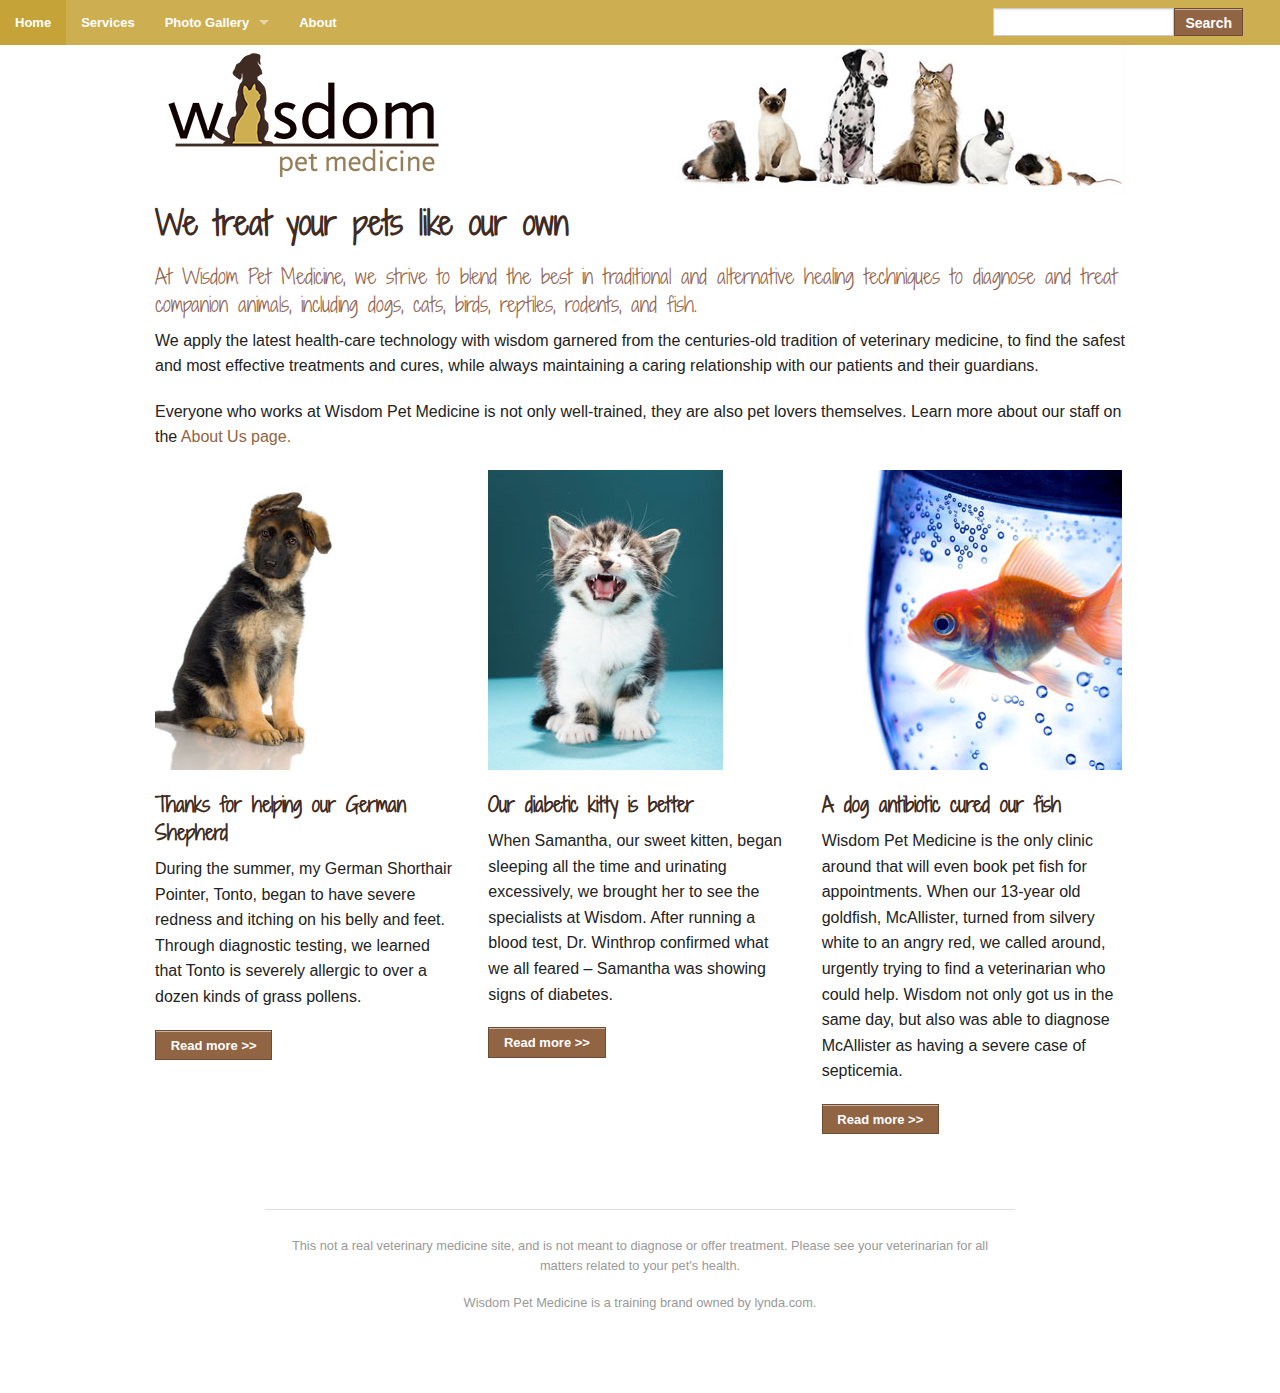
<file: index.html>
<!DOCTYPE html>
<!--[if IE 8]> 				 <html class="no-js lt-ie9" lang="en" > <![endif]-->
<!--[if gt IE 8]><!-->
<html class="no-js" lang="en" >
<head>
<meta charset="utf-8" />
<meta name="viewport" content="width=device-width" />
<title>Wisdom Pet Medicine</title>
<link rel="stylesheet" href="css/app.css" />
<script src="js/vendor/custom.modernizr.js"></script>
</head>

<body>
<div class="row">
  <div class="large-12 columns fixed ">
    <div class="fixed">
      <nav class="top-bar">
        <ul class="title-area">
          <!-- Title Area -->
          <li class="name"></li>
          <!-- Remove the class "menu-icon" to get rid of menu icon. Take out "Menu" to just have icon alone -->
          <li class="toggle-topbar menu-icon"><a href="#"><span></span></a></li>
        </ul>
        <section class="top-bar-section"> 
          <!-- Left Nav Section -->
          <ul class="left">
            <li class="active"><a href="index.html">Home</a></li>
            <li><a href="services.html">Services</a></li>
            <li class="has-dropdown"><a href="dogs.html">Photo Gallery</a>
                <ul class="dropdown">
                  <li><a href="dogs.html">Dogs</a></li>
                  <li><a href="#">Cats</a></li>
                  <li><a href="#">Other Animals</a></li>
                </ul>
            </li>
            <li><a href="about.html">About</a></li>
          </ul>
          
          <!-- Right Nav Section -->
          <ul class="right">
            <li class="has-form">
              <form>
                <div class="row collapse">
                  <div class="small-8 columns">
                    <input type="text">
                  </div>
                  <div class="small-4 columns"> <a href="#" class="button">Search</a> </div>
                </div>
              </form>
            </li>
          </ul>
        </section>
      </nav>
    </div><!-- end fixed -->
  </div><!-- end large12 --> 
</div>
<div class="row">
  <div class="large-4 columns"><a href="index.html"><img src="img/logo.png" alt="Wisdom Pets. Click for home."></a></div>
  <div class="large-6 large-offset-2 columns"><img src="img/animals.jpg" alt="" class="show-for-medium-up"></div>
</div>
<div class="row">
  <div class="large-12 columns">
            <h1> We treat your pets like our own</h1>
            <h4 class="subheader">At Wisdom Pet Medicine, we strive to blend the best in traditional   and alternative healing techniques to diagnose and treat companion   animals, including dogs, cats, birds, reptiles, rodents, and fish. </h4>
            <p>We apply the latest health-care technology with wisdom garnered from   the centuries-old tradition of veterinary medicine, to find the safest   and most effective treatments and cures, while always maintaining a   caring relationship with our patients and their guardians. </p>
            <p>Everyone who works at Wisdom Pet Medicine is not only well-trained,   they are also pet lovers themselves. Learn more about our staff on the <a href="about.html">About Us page.</a></p>
  </div>
</div>
<div class="row">
	<div class="large-4 columns">
    	<p><img src="img/gsd.jpg"></p>
        <h4>Thanks for helping our German Shepherd</h4>
        <p>During the summer, my German Shorthair Pointer, Tonto, began to have severe redness and itching on his belly and feet. Through diagnostic testing, we learned that Tonto is severely allergic to over a dozen kinds of grass pollens.</p>
        <p><a href="#" class="button small">Read more >></a></p>
    </div>
    <div class="large-4 columns">
        <p><img src="img/kitten.jpg"></p>
        <h4>Our diabetic kitty is better</h4>
        <p>When Samantha, our sweet kitten, began sleeping all the time and urinating excessively, we brought her to see the specialists at Wisdom. After running a blood test, Dr. Winthrop confirmed what we all feared – Samantha was showing signs of diabetes. </p>
        <p><a href="#" class="button small">Read more >></a></p>
    </div>
    <div class="large-4 columns">
        <p><img src="img/goldfish.jpg"></p>
        <h4>A dog antibiotic cured our fish</h4>
        <p>Wisdom Pet Medicine is the only clinic around that will even book pet fish for appointments. When our 13-year old goldfish, McAllister, turned from silvery white to an angry red, we called around, urgently trying to find a veterinarian who could help. Wisdom not only got us in the same day, but also was able to diagnose McAllister as having a severe case of septicemia. </p>
        <p><a href="#" class="button small">Read more >></a></p>
    </div>
</div>

<div class="row">
	<footer class="small-9 small-centered columns">
    <p>This not a real veterinary medicine site, and is not meant to diagnose or offer treatment. Please see your veterinarian for all matters related to your pet's health.</p>
<p>Wisdom Pet Medicine is a training brand owned by lynda.com.</p>
    </footer>
</div>
<script>
  document.write('<script src=' +
  ('__proto__' in {} ? 'js/vendor/zepto' : 'js/vendor/jquery') +
  '.js><\/script>')
  </script> 
<script src="js/foundation.min.js"></script> 
<script>
    $(document).foundation();
  </script>
</body>
</html>
</file>
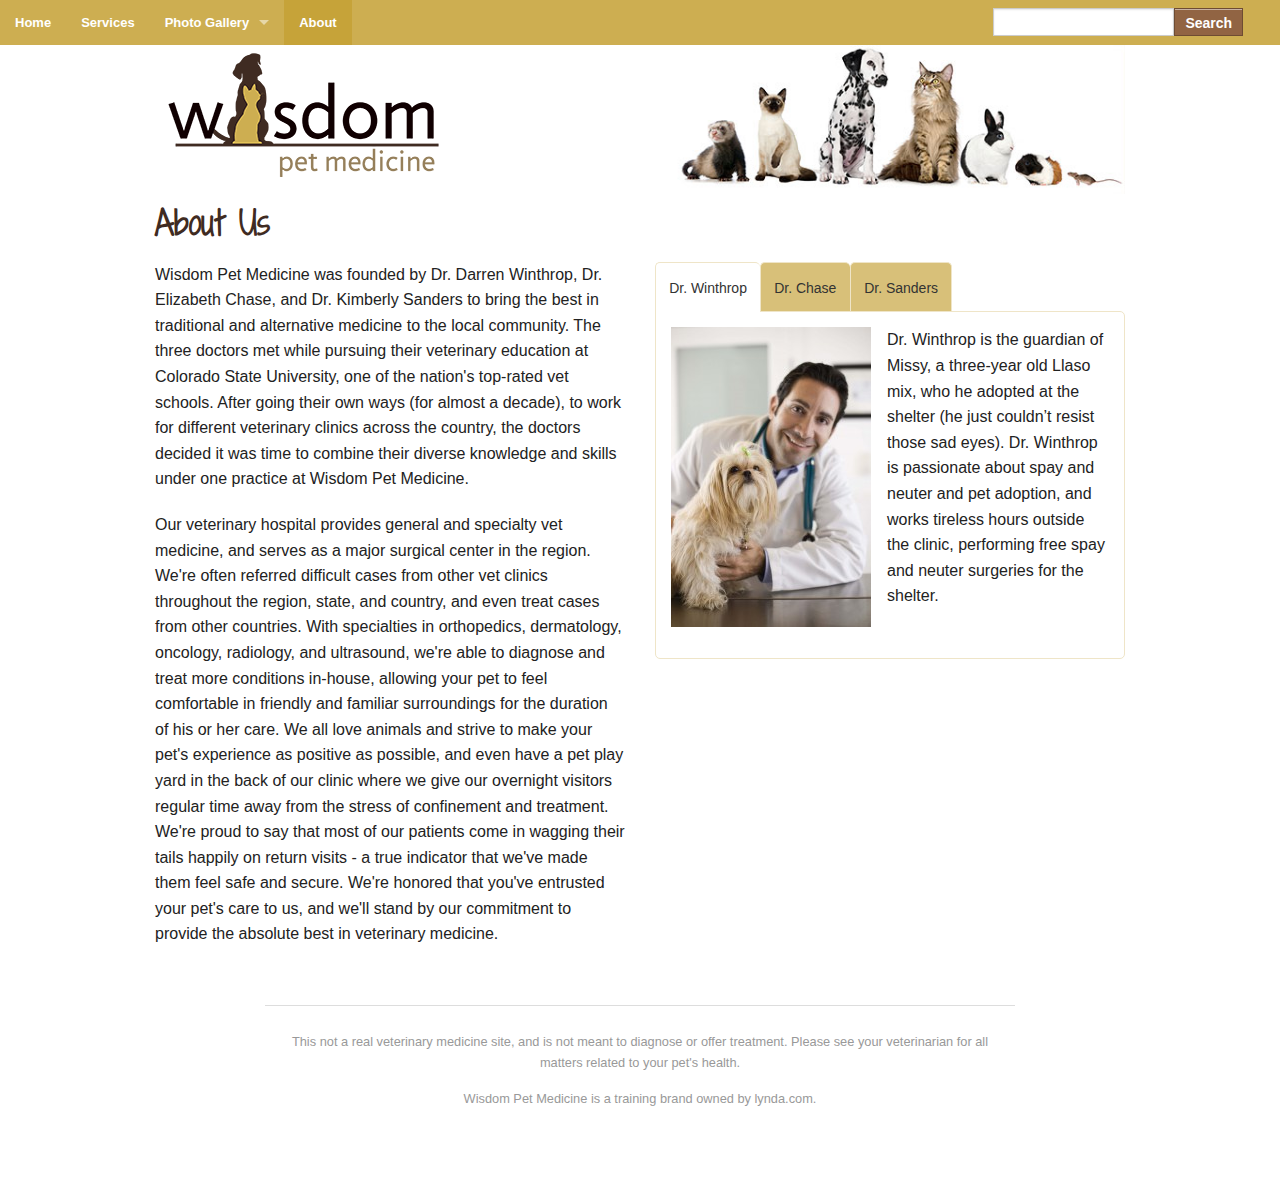
<file: about.html>
<!DOCTYPE html>
<!--[if IE 8]>         <html class="no-js lt-ie9" lang="en" > <![endif]-->
<!--[if gt IE 8]><!-->
<html class="no-js" lang="en" >
<!--<![endif]-->
<head>
<meta charset="utf-8" />
<meta name="viewport" content="width=device-width" />
<title>Wisdom Pet Medicine</title>
<link rel="stylesheet" href="css/app.css" />
<script src="js/vendor/custom.modernizr.js"></script>
</head>

<body>
<div class="row">
  <div class="large-12 columns fixed ">
    <div class="fixed">
      <nav class="top-bar">
        <ul class="title-area">
          <!-- Title Area -->
          <li class="name"></li>
          <!-- Remove the class "menu-icon" to get rid of menu icon. Take out "Menu" to just have icon alone -->
          <li class="toggle-topbar menu-icon"><a href="#"><span></span></a></li>
        </ul>
        <section class="top-bar-section"> 
          <!-- Left Nav Section -->
          <ul class="left">
            <li><a href="index.html">Home</a></li>
            <li><a href="services.html">Services</a></li>
            <li class="has-dropdown"><a href="dogs.html">Photo Gallery</a>
              <ul class="dropdown">
                <li><a href="dogs.html">Dogs</a></li>
                <li><a href="#">Cats</a></li>
                <li><a href="#">Other Animals</a></li>
              </ul>
            </li>
            <li class="active"><a href="about.html">About</a></li>
          </ul>
          
          <!-- Right Nav Section -->
          <ul class="right">
            <li class="has-form">
              <form>
                <div class="row collapse">
                  <div class="small-8 columns">
                    <input type="text">
                  </div>
                  <div class="small-4 columns"> <a href="#" class="button">Search</a> </div>
                </div>
              </form>
            </li>
          </ul>
        </section>
      </nav>
    </div>
    <!-- end fixed --> 
  </div>
  <!-- end large12 --> 
</div>
<div class="row">
  <div class="large-4 columns"><a href="index.html"><img src="img/logo.png" alt="Wisdom Pets. click for home."></a></div>
  <div class="large-6 large-offset-2 columns"><img src="img/animals.jpg" alt=""  class="show-for-medium-up"></div>
</div>
<div class="row">
  <div class="large-6 columns">
    <h1>About Us</h1>
    <p>Wisdom Pet  Medicine was founded by Dr. Darren Winthrop, Dr. Elizabeth Chase, and Dr.  Kimberly Sanders to bring the best in traditional and alternative medicine to  the local community. The three doctors met while pursuing their veterinary education  at Colorado State University, one of the nation's top-rated vet schools. After  going their own ways (for almost a decade), to work for different veterinary  clinics across the country, the doctors decided it was time to combine their  diverse knowledge and skills under one practice at Wisdom Pet Medicine.</p>
    <p>Our  veterinary hospital provides general and specialty vet medicine, and serves as  a major surgical center in the region. We're often referred difficult cases  from other vet clinics throughout the region, state, and country, and even  treat cases from other countries. With specialties in orthopedics, dermatology,  oncology, radiology, and ultrasound, we're able to diagnose and treat more  conditions in-house, allowing your pet to feel comfortable in friendly and  familiar surroundings for the duration of his or her care. We all love animals  and strive to make your pet's experience as positive as possible, and even have  a pet play yard in the back of our clinic where we give our overnight visitors  regular time away from the stress of confinement and treatment. We're proud to  say that most of our patients come in wagging their tails happily on return  visits - a true indicator that we've made them feel safe and secure. We're  honored that you've entrusted your pet's care to us, and we'll stand by our  commitment to provide the absolute best in veterinary medicine.</p>
    </div>
    <div class="large-6 columns topspace">
    
<div class="section-container tabs" data-section="tabs">
  <section>
    <p class="title" data-section-title><a href="#panel1">Dr. Winthrop</a></p>
    <div class="content clearing-container" data-section-content>
      <p><img src="img/winthrop.jpg" alt="Dr. Winthrop with his dog, Missy" class="floatleft">Dr. Winthrop is the guardian of Missy, a three-year old Llaso mix, who he adopted at the shelter (he just couldn&rsquo;t resist those sad eyes). Dr. Winthrop is passionate about spay and neuter and pet adoption, and works tireless hours outside the clinic, performing free spay and neuter surgeries for the shelter.</p>
    </div>
  </section>
  <section>
    <p class="title" data-section-title><a href="#panel1">Dr. Chase</a></p>
    <div class="content clearing-container" data-section-content>
      <p><img src="img/chase.jpg" alt="Dr. Chase with Kibbles" class="floatleft">Dr. Chase spends much of her free time helping the local bunny rescue organization find homes for bunnies, such as Kibbles. This cuddly Dalmatian bunny is part of the large Chase household, which also includes two dogs, three cats, and a turtle.</p>
    </div>
  </section>
  <section>
    <p class="title" data-section-title><a href="#panel1">Dr. Sanders</a></p>
    <div class="content clearing-container" data-section-content>
      <p><img src="img/sanders.jpg" alt="Dr. Sanders with Leroy" class="floatright" title="Dr. Sanders with Leroy">Leroy walked into Dr. Sanders&rsquo; front door when she was moving into a new house. After searching for weeks for Leroy&rsquo;s guardians, she decided to make Leroy a part of her pet family. Leroy has settled into his new home, and especially enjoys playing with Dr. Sanders&rsquo; other cats.</p>
    </div>
  </section>
</div>
</div>
</div>
<div class="row">
  <footer class="small-9 small-centered columns">
    <p>This not a real veterinary medicine site, and is not meant to diagnose or offer treatment. Please see your veterinarian for all matters related to your pet's health.</p>
    <p>Wisdom Pet Medicine is a training brand owned by lynda.com.</p>
  </footer>
</div>
<script>
  document.write('<script src=' +
  ('__proto__' in {} ? 'js/vendor/zepto' : 'js/vendor/jquery') +
  '.js><\/script>')
  </script> 
<script src="js/foundation.min.js"></script> 
<script>
    $(document).foundation();
  </script>
</body>
</html>
</file>
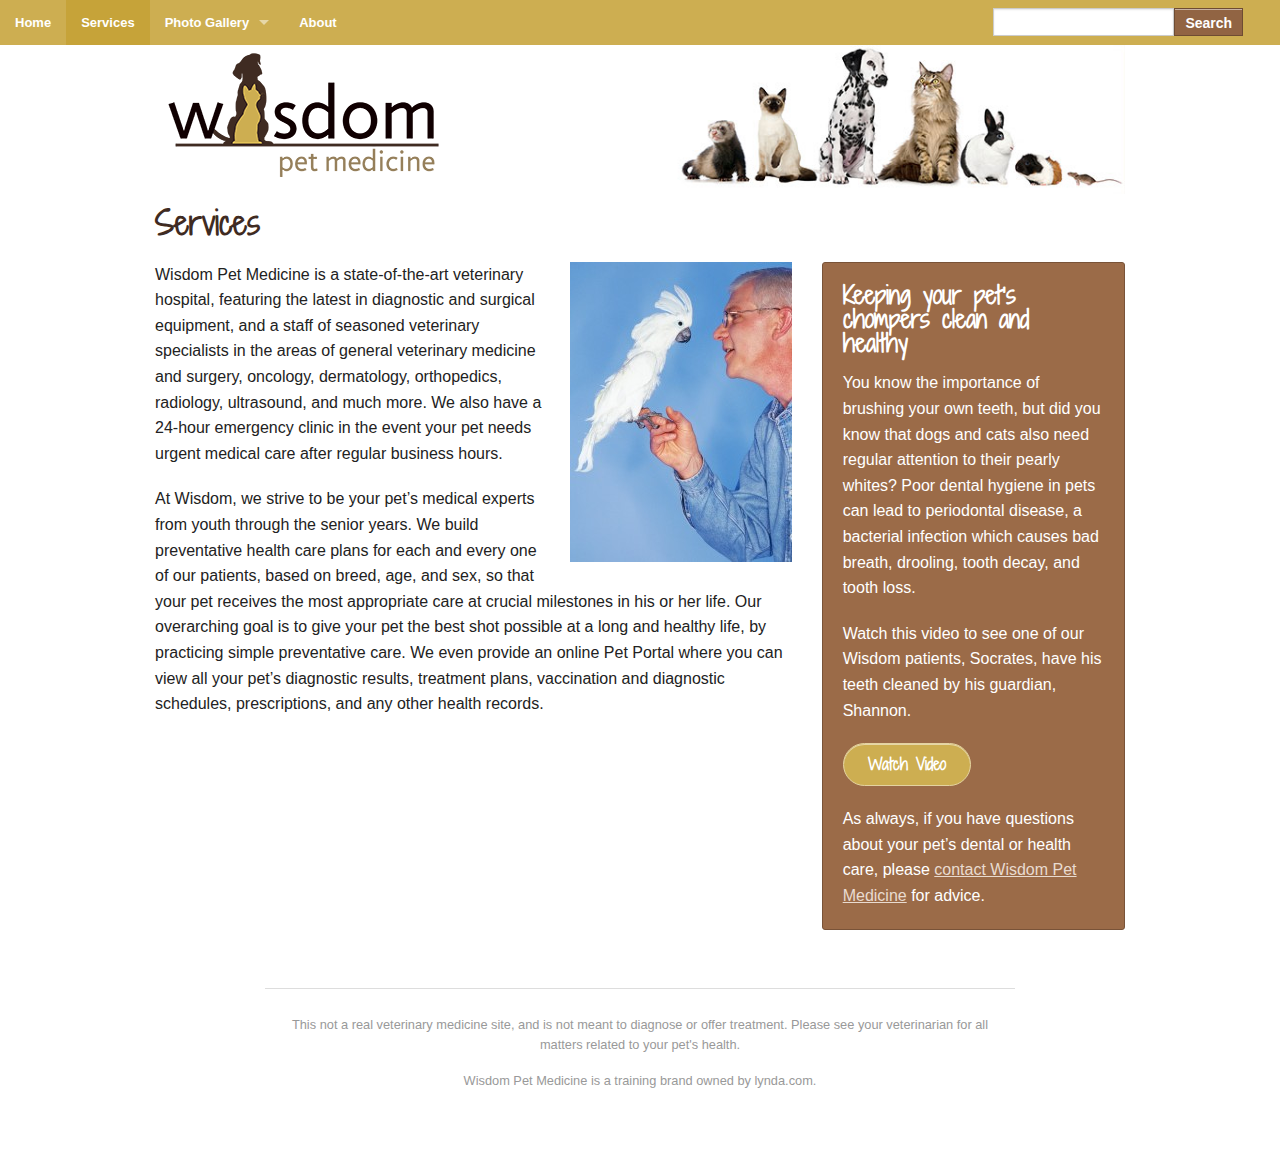
<file: services.html>
<!DOCTYPE html>
<!--[if IE 8]> 				 <html class="no-js lt-ie9" lang="en" > <![endif]-->
<!--[if gt IE 8]><!-->
<html class="no-js" lang="en" >
<!--<![endif]-->
<head>
<meta charset="utf-8" />
<meta name="viewport" content="width=device-width" />
<title>Wisdom Pet Medicine</title>
<link rel="stylesheet" href="css/app.css" />
<script src="js/vendor/custom.modernizr.js"></script>
</head>

<body>
<div class="row">
  <div class="large-12 columns fixed ">
    <div class="fixed">
      <nav class="top-bar">
        <ul class="title-area">
          <!-- Title Area -->
          <li class="name"></li>
          <!-- Remove the class "menu-icon" to get rid of menu icon. Take out "Menu" to just have icon alone -->
          <li class="toggle-topbar menu-icon"><a href="#"><span></span></a></li>
        </ul>
        <section class="top-bar-section"> 
          <!-- Left Nav Section -->
          <ul class="left">
            <li><a href="index.html">Home</a></li>
            <li class="active"><a href="services.html">Services</a></li>
            <li class="has-dropdown"><a href="dogs.html">Photo Gallery</a>
              <ul class="dropdown">
                <li><a href="dogs.html">Dogs</a></li>
                <li><a href="#">Cats</a></li>
                <li><a href="#">Other Animals</a></li>
              </ul>
            </li>
            <li><a href="about.html">About</a></li>
          </ul>
          
          <!-- Right Nav Section -->
          <ul class="right">
            <li class="has-form">
              <form>
                <div class="row collapse">
                  <div class="small-8 columns">
                    <input type="text">
                  </div>
                  <div class="small-4 columns"> <a href="#" class="button">Search</a> </div>
                </div>
              </form>
            </li>
          </ul>
        </section>
      </nav>
    </div>
    <!-- end fixed --> 
  </div>
  <!-- end large12 --> 
</div>
<div class="row">
  <div class="large-4 columns"><a href="index.html"><img src="img/logo.png" alt="Wisdom Pets. Click for home."></a></div>
  <div class="large-6 large-offset-2 columns"><img src="img/animals.jpg" alt="" class="show-for-medium-up"></div>
</div>
<div class="row">
  <div class="large-8 columns">
    <h1>Services</h1>
    <p><img src="img/cockatiel.jpg" class="floatright">Wisdom Pet Medicine is a state-of-the-art veterinary hospital,   featuring the latest in diagnostic and surgical equipment, and a staff   of seasoned veterinary specialists in the areas of general veterinary   medicine and surgery, oncology, dermatology, orthopedics, radiology,   ultrasound, and much more. We also have a 24-hour emergency clinic in   the event your pet needs urgent medical care after regular business   hours.</p>
    <p>At Wisdom, we strive to be your pet&rsquo;s medical experts from youth   through the senior years. We build preventative health care plans for   each and every one of our patients, based on breed, age, and sex, so   that your pet receives the most appropriate care at crucial milestones   in his or her life. Our overarching goal is to give your pet the best   shot possible at a long and healthy life, by practicing simple   preventative care. We even provide an online Pet Portal where you can   view all your pet&rsquo;s diagnostic results, treatment plans, vaccination and   diagnostic schedules,  prescriptions, and any other health records.</p>
  </div>
    <div class="large-4 columns topspace">
    <div class="panel radius">
      <h3>Keeping your pet's chompers clean and healthy</h3>
      <p>You know the importance of brushing your own teeth, but did you know that dogs and cats also need regular attention to their pearly whites? Poor dental hygiene in pets can lead to periodontal disease, a bacterial infection which causes bad breath, drooling, tooth decay, and tooth loss.</p>
      <p>Watch this video to see one of our Wisdom patients, Socrates, have his teeth cleaned by his guardian, Shannon.</p>
      <a href="#" data-reveal-id="video" class="button panel-button">Watch Video</a>
      <p>As always, if you have questions about your pet’s dental or health care, please <a href="contact.html">contact Wisdom Pet Medicine</a> for advice.</p>
      </div>
  </div>
</div>
<div class="row">
  <footer class="small-9 small-centered columns">
    <p>This not a real veterinary medicine site, and is not meant to diagnose or offer treatment. Please see your veterinarian for all matters related to your pet's health.</p>
    <p>Wisdom Pet Medicine is a training brand owned by lynda.com.</p>
  </footer>
</div>

<div id="video" class="reveal-modal large">
  <h2>Socrates has his teeth cleaned</h2>
  <div class="flex-video">
   	  <iframe width="560" height="315" src="http://www.youtube.com/embed/pJujGQqFFJA" frameborder="0" allowfullscreen></iframe>
  </div>
  <a class="close-reveal-modal">&#215;</a>
</div>

<script>
  document.write('<script src=' +
  ('__proto__' in {} ? 'js/vendor/zepto' : 'js/vendor/jquery') +
  '.js><\/script>')
  </script> 
<script src="js/foundation.min.js"></script> 
<script>
    $(document).foundation();
  </script>
</body>
</html>
</file>
<file: css/app.css>
/* 
Google font api
*/
@import url(http://fonts.googleapis.com/css?family=Shadows+Into+Light+Two);/*! normalize.css v2.1.1 | MIT License | git.io/normalize */article,aside,details,figcaption,figure,footer,header,hgroup,main,nav,section,summary{display:block}audio,canvas,video{display:inline-block}audio:not([controls]){display:none;height:0}[hidden]{display:none}html{background:#fff;color:#000;font-family:sans-serif;-ms-text-size-adjust:100%;-webkit-text-size-adjust:100%}body{margin:0}a:focus{outline:thin dotted}a:active,a:hover{outline:0}h1{font-size:2em;margin:0.67em 0}abbr[title]{border-bottom:1px dotted}b,strong{font-weight:bold}dfn{font-style:italic}hr{-moz-box-sizing:content-box;box-sizing:content-box;height:0}mark{background:#ff0;color:#000}code,kbd,pre,samp{font-family:monospace, serif;font-size:1em}pre{white-space:pre-wrap}q{quotes:"\201C" "\201D" "\2018" "\2019"}small{font-size:80%}sub,sup{font-size:75%;line-height:0;position:relative;vertical-align:baseline}sup{top:-0.5em}sub{bottom:-0.25em}img{border:0}svg:not(:root){overflow:hidden}figure{margin:0}fieldset{border:1px solid #c0c0c0;margin:0 2px;padding:0.35em 0.625em 0.75em}legend{border:0;padding:0}button,input,select,textarea{font-family:inherit;font-size:100%;margin:0}button,input{line-height:normal}button,select{text-transform:none}button,html input[type="button"],input[type="reset"],input[type="submit"]{-webkit-appearance:button;cursor:pointer}button[disabled],html input[disabled]{cursor:default}input[type="checkbox"],input[type="radio"]{box-sizing:border-box;padding:0}input[type="search"]{-webkit-appearance:textfield;-moz-box-sizing:content-box;-webkit-box-sizing:content-box;box-sizing:content-box}input[type="search"]::-webkit-search-cancel-button,input[type="search"]::-webkit-search-decoration{-webkit-appearance:none}button::-moz-focus-inner,input::-moz-focus-inner{border:0;padding:0}textarea{overflow:auto;vertical-align:top}table{border-collapse:collapse;border-spacing:0}*,*:before,*:after{-moz-box-sizing:border-box;-webkit-box-sizing:border-box;box-sizing:border-box}html,body{font-size:100%}body{background:#fff;color:#222;padding:0;margin:0;font-family:"Trebuchet MS",Helvetica,Arial,sans-serif;font-weight:normal;font-style:normal;line-height:1;position:relative;cursor:default}a:hover{cursor:pointer}a:focus{outline:none}img,object,embed{max-width:100%;height:auto}object,embed{height:100%}img{-ms-interpolation-mode:bicubic}#map_canvas img,#map_canvas embed,#map_canvas object,.map_canvas img,.map_canvas embed,.map_canvas object{max-width:none !important}.left{float:left !important}.right{float:right !important}.text-left{text-align:left !important}.text-right{text-align:right !important}.text-center{text-align:center !important}.text-justify{text-align:justify !important}.hide{display:none}.antialiased{-webkit-font-smoothing:antialiased}img{display:inline-block;vertical-align:middle}textarea{height:auto;min-height:50px}select{width:100%}.row{width:100%;margin-left:auto;margin-right:auto;margin-top:0;margin-bottom:0;max-width:62.5em;*zoom:1}.row:before,.row:after{content:" ";display:table}.row:after{clear:both}.row.collapse .column,.row.collapse .columns{position:relative;padding-left:0;padding-right:0;float:left}.row .row{width:auto;margin-left:-0.9375em;margin-right:-0.9375em;margin-top:0;margin-bottom:0;max-width:none;*zoom:1}.row .row:before,.row .row:after{content:" ";display:table}.row .row:after{clear:both}.row .row.collapse{width:auto;margin:0;max-width:none;*zoom:1}.row .row.collapse:before,.row .row.collapse:after{content:" ";display:table}.row .row.collapse:after{clear:both}.column,.columns{position:relative;padding-left:0.9375em;padding-right:0.9375em;width:100%;float:left}@media only screen{.column,.columns{position:relative;padding-left:0.9375em;padding-right:0.9375em;float:left}.small-1{position:relative;width:8.33333%}.small-2{position:relative;width:16.66667%}.small-3{position:relative;width:25%}.small-4{position:relative;width:33.33333%}.small-5{position:relative;width:41.66667%}.small-6{position:relative;width:50%}.small-7{position:relative;width:58.33333%}.small-8{position:relative;width:66.66667%}.small-9{position:relative;width:75%}.small-10{position:relative;width:83.33333%}.small-11{position:relative;width:91.66667%}.small-12{position:relative;width:100%}.small-offset-0{position:relative;margin-left:0%}.small-offset-1{position:relative;margin-left:8.33333%}.small-offset-2{position:relative;margin-left:16.66667%}.small-offset-3{position:relative;margin-left:25%}.small-offset-4{position:relative;margin-left:33.33333%}.small-offset-5{position:relative;margin-left:41.66667%}.small-offset-6{position:relative;margin-left:50%}.small-offset-7{position:relative;margin-left:58.33333%}.small-offset-8{position:relative;margin-left:66.66667%}.small-offset-9{position:relative;margin-left:75%}.small-offset-10{position:relative;margin-left:83.33333%}[class*="column"]+[class*="column"]:last-child{float:right}[class*="column"]+[class*="column"].end{float:left}.column.small-centered,.columns.small-centered{position:relative;margin-left:auto;margin-right:auto;float:none !important}}@media only screen and (min-width: 768px){.large-1{position:relative;width:8.33333%}.large-2{position:relative;width:16.66667%}.large-3{position:relative;width:25%}.large-4{position:relative;width:33.33333%}.large-5{position:relative;width:41.66667%}.large-6{position:relative;width:50%}.large-7{position:relative;width:58.33333%}.large-8{position:relative;width:66.66667%}.large-9{position:relative;width:75%}.large-10{position:relative;width:83.33333%}.large-11{position:relative;width:91.66667%}.large-12{position:relative;width:100%}.row .large-offset-0{position:relative;margin-left:0%}.row .large-offset-1{position:relative;margin-left:8.33333%}.row .large-offset-2{position:relative;margin-left:16.66667%}.row .large-offset-3{position:relative;margin-left:25%}.row .large-offset-4{position:relative;margin-left:33.33333%}.row .large-offset-5{position:relative;margin-left:41.66667%}.row .large-offset-6{position:relative;margin-left:50%}.row .large-offset-7{position:relative;margin-left:58.33333%}.row .large-offset-8{position:relative;margin-left:66.66667%}.row .large-offset-9{position:relative;margin-left:75%}.row .large-offset-10{position:relative;margin-left:83.33333%}.row .large-offset-11{position:relative;margin-left:91.66667%}.push-1{position:relative;left:8.33333%;right:auto}.pull-1{position:relative;right:8.33333%;left:auto}.push-2{position:relative;left:16.66667%;right:auto}.pull-2{position:relative;right:16.66667%;left:auto}.push-3{position:relative;left:25%;right:auto}.pull-3{position:relative;right:25%;left:auto}.push-4{position:relative;left:33.33333%;right:auto}.pull-4{position:relative;right:33.33333%;left:auto}.push-5{position:relative;left:41.66667%;right:auto}.pull-5{position:relative;right:41.66667%;left:auto}.push-6{position:relative;left:50%;right:auto}.pull-6{position:relative;right:50%;left:auto}.push-7{position:relative;left:58.33333%;right:auto}.pull-7{position:relative;right:58.33333%;left:auto}.push-8{position:relative;left:66.66667%;right:auto}.pull-8{position:relative;right:66.66667%;left:auto}.push-9{position:relative;left:75%;right:auto}.pull-9{position:relative;right:75%;left:auto}.push-10{position:relative;left:83.33333%;right:auto}.pull-10{position:relative;right:83.33333%;left:auto}.push-11{position:relative;left:91.66667%;right:auto}.pull-11{position:relative;right:91.66667%;left:auto}.column.large-centered,.columns.large-centered{position:relative;margin-left:auto;margin-right:auto;float:none !important}.column.large-uncentered,.columns.large-uncentered{margin-left:0;margin-right:0;float:left !important}.column.large-uncentered.opposite,.columns.large-uncentered.opposite{float:right !important}}.show-for-small,.show-for-medium-down,.show-for-large-down{display:inherit !important}.show-for-medium,.show-for-medium-up,.show-for-large,.show-for-large-up,.show-for-xlarge{display:none !important}.hide-for-medium,.hide-for-medium-up,.hide-for-large,.hide-for-large-up,.hide-for-xlarge{display:inherit !important}.hide-for-small,.hide-for-medium-down,.hide-for-large-down{display:none !important}table.show-for-small,table.show-for-medium-down,table.show-for-large-down,table.hide-for-medium,table.hide-for-medium-up,table.hide-for-large,table.hide-for-large-up,table.hide-for-xlarge{display:table}thead.show-for-small,thead.show-for-medium-down,thead.show-for-large-down,thead.hide-for-medium,thead.hide-for-medium-up,thead.hide-for-large,thead.hide-for-large-up,thead.hide-for-xlarge{display:table-header-group !important}tbody.show-for-small,tbody.show-for-medium-down,tbody.show-for-large-down,tbody.hide-for-medium,tbody.hide-for-medium-up,tbody.hide-for-large,tbody.hide-for-large-up,tbody.hide-for-xlarge{display:table-row-group !important}tr.show-for-small,tr.show-for-medium-down,tr.show-for-large-down,tr.hide-for-medium,tr.hide-for-medium-up,tr.hide-for-large,tr.hide-for-large-up,tr.hide-for-xlarge{display:table-row !important}td.show-for-small,td.show-for-medium-down,td.show-for-large-down,td.hide-for-medium,td.hide-for-medium-up,td.hide-for-large,td.hide-for-large-up,td.hide-for-xlarge,th.show-for-small,th.show-for-medium-down,th.show-for-large-down,th.hide-for-medium,th.hide-for-medium-up,th.hide-for-large,th.hide-for-large-up,th.hide-for-xlarge{display:table-cell !important}@media only screen and (min-width: 768px){.show-for-medium,.show-for-medium-up{display:inherit !important}.show-for-small{display:none !important}.hide-for-small{display:inherit !important}.hide-for-medium,.hide-for-medium-up{display:none !important}table.show-for-medium,table.show-for-medium-up,table.hide-for-small{display:table}thead.show-for-medium,thead.show-for-medium-up,thead.hide-for-small{display:table-header-group !important}tbody.show-for-medium,tbody.show-for-medium-up,tbody.hide-for-small{display:table-row-group !important}tr.show-for-medium,tr.show-for-medium-up,tr.hide-for-small{display:table-row !important}td.show-for-medium,td.show-for-medium-up,td.hide-for-small,th.show-for-medium,th.show-for-medium-up,th.hide-for-small{display:table-cell !important}}@media only screen and (min-width: 1280px){.show-for-large,.show-for-large-up{display:inherit !important}.show-for-medium,.show-for-medium-down{display:none !important}.hide-for-medium,.hide-for-medium-down{display:inherit !important}.hide-for-large,.hide-for-large-up{display:none !important}table.show-for-large,table.show-for-large-up,table.hide-for-medium,table.hide-for-medium-down{display:table}thead.show-for-large,thead.show-for-large-up,thead.hide-for-medium,thead.hide-for-medium-down{display:table-header-group !important}tbody.show-for-large,tbody.show-for-large-up,tbody.hide-for-medium,tbody.hide-for-medium-down{display:table-row-group !important}tr.show-for-large,tr.show-for-large-up,tr.hide-for-medium,tr.hide-for-medium-down{display:table-row !important}td.show-for-large,td.show-for-large-up,td.hide-for-medium,td.hide-for-medium-down,th.show-for-large,th.show-for-large-up,th.hide-for-medium,th.hide-for-medium-down{display:table-cell !important}}@media only screen and (min-width: 1440px){.show-for-xlarge{display:inherit !important}.show-for-large,.show-for-large-down{display:none !important}.hide-for-large,.hide-for-large-down{display:inherit !important}.hide-for-xlarge{display:none !important}table.show-for-xlarge,table.hide-for-large,table.hide-for-large-down{display:table}thead.show-for-xlarge,thead.hide-for-large,thead.hide-for-large-down{display:table-header-group !important}tbody.show-for-xlarge,tbody.hide-for-large,tbody.hide-for-large-down{display:table-row-group !important}tr.show-for-xlarge,tr.hide-for-large,tr.hide-for-large-down{display:table-row !important}td.show-for-xlarge,td.hide-for-large,td.hide-for-large-down,th.show-for-xlarge,th.hide-for-large,th.hide-for-large-down{display:table-cell !important}}.show-for-landscape,.hide-for-portrait{display:inherit !important}.hide-for-landscape,.show-for-portrait{display:none !important}table.hide-for-landscape,table.show-for-portrait{display:table}thead.hide-for-landscape,thead.show-for-portrait{display:table-header-group !important}tbody.hide-for-landscape,tbody.show-for-portrait{display:table-row-group !important}tr.hide-for-landscape,tr.show-for-portrait{display:table-row !important}td.hide-for-landscape,td.show-for-portrait,th.hide-for-landscape,th.show-for-portrait{display:table-cell !important}@media only screen and (orientation: landscape){.show-for-landscape,.hide-for-portrait{display:inherit !important}.hide-for-landscape,.show-for-portrait{display:none !important}table.show-for-landscape,table.hide-for-portrait{display:table}thead.show-for-landscape,thead.hide-for-portrait{display:table-header-group !important}tbody.show-for-landscape,tbody.hide-for-portrait{display:table-row-group !important}tr.show-for-landscape,tr.hide-for-portrait{display:table-row !important}td.show-for-landscape,td.hide-for-portrait,th.show-for-landscape,th.hide-for-portrait{display:table-cell !important}}@media only screen and (orientation: portrait){.show-for-portrait,.hide-for-landscape{display:inherit !important}.hide-for-portrait,.show-for-landscape{display:none !important}table.show-for-portrait,table.hide-for-landscape{display:table}thead.show-for-portrait,thead.hide-for-landscape{display:table-header-group !important}tbody.show-for-portrait,tbody.hide-for-landscape{display:table-row-group !important}tr.show-for-portrait,tr.hide-for-landscape{display:table-row !important}td.show-for-portrait,td.hide-for-landscape,th.show-for-portrait,th.hide-for-landscape{display:table-cell !important}}.show-for-touch{display:none !important}.hide-for-touch{display:inherit !important}.touch .show-for-touch{display:inherit !important}.touch .hide-for-touch{display:none !important}table.hide-for-touch{display:table}.touch table.show-for-touch{display:table}thead.hide-for-touch{display:table-header-group !important}.touch thead.show-for-touch{display:table-header-group !important}tbody.hide-for-touch{display:table-row-group !important}.touch tbody.show-for-touch{display:table-row-group !important}tr.hide-for-touch{display:table-row !important}.touch tr.show-for-touch{display:table-row !important}td.hide-for-touch{display:table-cell !important}.touch td.show-for-touch{display:table-cell !important}th.hide-for-touch{display:table-cell !important}.touch th.show-for-touch{display:table-cell !important}@media only screen{[class*="block-grid-"]{display:block;padding:0;margin:0 -0.625em;*zoom:1}[class*="block-grid-"]:before,[class*="block-grid-"]:after{content:" ";display:table}[class*="block-grid-"]:after{clear:both}[class*="block-grid-"]>li{display:inline;height:auto;float:left;padding:0 0.625em 1.25em}.small-block-grid-1>li{width:100%;padding:0 0.625em 1.25em}.small-block-grid-1>li:nth-of-type(n){clear:none}.small-block-grid-1>li:nth-of-type(1n+1){clear:both}.small-block-grid-2>li{width:50%;padding:0 0.625em 1.25em}.small-block-grid-2>li:nth-of-type(n){clear:none}.small-block-grid-2>li:nth-of-type(2n+1){clear:both}.small-block-grid-3>li{width:33.33333%;padding:0 0.625em 1.25em}.small-block-grid-3>li:nth-of-type(n){clear:none}.small-block-grid-3>li:nth-of-type(3n+1){clear:both}.small-block-grid-4>li{width:25%;padding:0 0.625em 1.25em}.small-block-grid-4>li:nth-of-type(n){clear:none}.small-block-grid-4>li:nth-of-type(4n+1){clear:both}.small-block-grid-5>li{width:20%;padding:0 0.625em 1.25em}.small-block-grid-5>li:nth-of-type(n){clear:none}.small-block-grid-5>li:nth-of-type(5n+1){clear:both}.small-block-grid-6>li{width:16.66667%;padding:0 0.625em 1.25em}.small-block-grid-6>li:nth-of-type(n){clear:none}.small-block-grid-6>li:nth-of-type(6n+1){clear:both}.small-block-grid-7>li{width:14.28571%;padding:0 0.625em 1.25em}.small-block-grid-7>li:nth-of-type(n){clear:none}.small-block-grid-7>li:nth-of-type(7n+1){clear:both}.small-block-grid-8>li{width:12.5%;padding:0 0.625em 1.25em}.small-block-grid-8>li:nth-of-type(n){clear:none}.small-block-grid-8>li:nth-of-type(8n+1){clear:both}.small-block-grid-9>li{width:11.11111%;padding:0 0.625em 1.25em}.small-block-grid-9>li:nth-of-type(n){clear:none}.small-block-grid-9>li:nth-of-type(9n+1){clear:both}.small-block-grid-10>li{width:10%;padding:0 0.625em 1.25em}.small-block-grid-10>li:nth-of-type(n){clear:none}.small-block-grid-10>li:nth-of-type(10n+1){clear:both}.small-block-grid-11>li{width:9.09091%;padding:0 0.625em 1.25em}.small-block-grid-11>li:nth-of-type(n){clear:none}.small-block-grid-11>li:nth-of-type(11n+1){clear:both}.small-block-grid-12>li{width:8.33333%;padding:0 0.625em 1.25em}.small-block-grid-12>li:nth-of-type(n){clear:none}.small-block-grid-12>li:nth-of-type(12n+1){clear:both}}@media only screen and (min-width: 768px){.small-block-grid-1>li:nth-of-type(1n+1){clear:none}.small-block-grid-2>li:nth-of-type(2n+1){clear:none}.small-block-grid-3>li:nth-of-type(3n+1){clear:none}.small-block-grid-4>li:nth-of-type(4n+1){clear:none}.small-block-grid-5>li:nth-of-type(5n+1){clear:none}.small-block-grid-6>li:nth-of-type(6n+1){clear:none}.small-block-grid-7>li:nth-of-type(7n+1){clear:none}.small-block-grid-8>li:nth-of-type(8n+1){clear:none}.small-block-grid-9>li:nth-of-type(9n+1){clear:none}.small-block-grid-10>li:nth-of-type(10n+1){clear:none}.small-block-grid-11>li:nth-of-type(11n+1){clear:none}.small-block-grid-12>li:nth-of-type(12n+1){clear:none}.large-block-grid-1>li{width:100%;padding:0 0.625em 1.25em}.large-block-grid-1>li:nth-of-type(n){clear:none}.large-block-grid-1>li:nth-of-type(1n+1){clear:both}.large-block-grid-2>li{width:50%;padding:0 0.625em 1.25em}.large-block-grid-2>li:nth-of-type(n){clear:none}.large-block-grid-2>li:nth-of-type(2n+1){clear:both}.large-block-grid-3>li{width:33.33333%;padding:0 0.625em 1.25em}.large-block-grid-3>li:nth-of-type(n){clear:none}.large-block-grid-3>li:nth-of-type(3n+1){clear:both}.large-block-grid-4>li{width:25%;padding:0 0.625em 1.25em}.large-block-grid-4>li:nth-of-type(n){clear:none}.large-block-grid-4>li:nth-of-type(4n+1){clear:both}.large-block-grid-5>li{width:20%;padding:0 0.625em 1.25em}.large-block-grid-5>li:nth-of-type(n){clear:none}.large-block-grid-5>li:nth-of-type(5n+1){clear:both}.large-block-grid-6>li{width:16.66667%;padding:0 0.625em 1.25em}.large-block-grid-6>li:nth-of-type(n){clear:none}.large-block-grid-6>li:nth-of-type(6n+1){clear:both}.large-block-grid-7>li{width:14.28571%;padding:0 0.625em 1.25em}.large-block-grid-7>li:nth-of-type(n){clear:none}.large-block-grid-7>li:nth-of-type(7n+1){clear:both}.large-block-grid-8>li{width:12.5%;padding:0 0.625em 1.25em}.large-block-grid-8>li:nth-of-type(n){clear:none}.large-block-grid-8>li:nth-of-type(8n+1){clear:both}.large-block-grid-9>li{width:11.11111%;padding:0 0.625em 1.25em}.large-block-grid-9>li:nth-of-type(n){clear:none}.large-block-grid-9>li:nth-of-type(9n+1){clear:both}.large-block-grid-10>li{width:10%;padding:0 0.625em 1.25em}.large-block-grid-10>li:nth-of-type(n){clear:none}.large-block-grid-10>li:nth-of-type(10n+1){clear:both}.large-block-grid-11>li{width:9.09091%;padding:0 0.625em 1.25em}.large-block-grid-11>li:nth-of-type(n){clear:none}.large-block-grid-11>li:nth-of-type(11n+1){clear:both}.large-block-grid-12>li{width:8.33333%;padding:0 0.625em 1.25em}.large-block-grid-12>li:nth-of-type(n){clear:none}.large-block-grid-12>li:nth-of-type(12n+1){clear:both}}p.lead{font-size:1.21875em;line-height:1.6}.subheader{line-height:1.4;color:#92644f;font-weight:300;margin-top:0.2em;margin-bottom:0.5em}div,dl,dt,dd,ul,ol,li,h1,h2,h3,h4,h5,h6,pre,form,p,blockquote,th,td{margin:0;padding:0;direction:ltr}a{color:#916443;text-decoration:none;line-height:inherit}a:hover,a:focus{color:#80583b}a img{border:none}p{font-family:inherit;font-weight:normal;font-size:1em;line-height:1.6;margin-bottom:1.25em;text-rendering:optimizeLegibility}p aside{font-size:0.875em;line-height:1.35;font-style:italic}h1,h2,h3,h4,h5,h6{font-family:"Shadows Into Light Two",cursive;font-weight:bold;font-style:normal;color:#3f2b22;text-rendering:optimizeLegibility;margin-top:0.2em;margin-bottom:0.5em;line-height:1.2125em}h1 small,h2 small,h3 small,h4 small,h5 small,h6 small{font-size:60%;color:#a26f58;line-height:0}h1{font-size:1.375em}h2{font-size:1.125em}h3{font-size:1.1875em}h4{font-size:0.9375em}h5{font-size:1em}h6{font-size:0.875em}hr{border:solid #ddd;border-width:1px 0 0;clear:both;margin:1.25em 0 1.1875em;height:0}em,i{font-style:italic;line-height:inherit}strong,b{font-weight:bold;line-height:inherit}small{font-size:60%;line-height:inherit}code{font-family:Consolas,"Liberation Mono",Courier,monospace;font-weight:bold;color:#7f0a0c}ul,ol,dl{font-size:1em;line-height:1.6;margin-bottom:1.25em;list-style-position:outside;font-family:inherit}ul,ol{margin-left:0}ul li ul,ul li ol{margin-left:1.25em;margin-bottom:0;font-size:1em}ul.square li ul,ul.circle li ul,ul.disc li ul{list-style:inherit}ul.square{list-style-type:square}ul.circle{list-style-type:circle}ul.disc{list-style-type:disc}ul.no-bullet{list-style:none}ol li ul,ol li ol{margin-left:1.25em;margin-bottom:0}dl dt{margin-bottom:0.3em;font-weight:bold}dl dd{margin-bottom:0.75em}abbr,acronym{text-transform:uppercase;font-size:90%;color:#222;border-bottom:1px dotted #ddd;cursor:help}abbr{text-transform:none}blockquote{margin:0 0 1.25em;padding:0.5625em 1.25em 0 1.1875em;border-left:1px solid #ddd}blockquote cite{display:block;font-size:0.8125em;color:#815846}blockquote cite:before{content:"\2014 \0020"}blockquote cite a,blockquote cite a:visited{color:#815846}blockquote,blockquote p{line-height:1.6;color:#a26f58}.vcard{display:inline-block;margin:0 0 1.25em 0;border:1px solid #ddd;padding:0.625em 0.75em}.vcard li{margin:0;display:block}.vcard .fn{font-weight:bold;font-size:0.9375em}.vevent .summary{font-weight:bold}.vevent abbr{cursor:default;text-decoration:none;font-weight:bold;border:none;padding:0 0.0625em}@media only screen and (min-width: 768px){h1,h2,h3,h4,h5,h6{line-height:1.4}h1{font-size:2em}h2{font-size:1.75em}h3{font-size:1.5em}h4{font-size:1.25em}}.print-only{display:none !important}@media print{*{background:transparent !important;color:#000 !important;box-shadow:none !important;text-shadow:none !important}a,a:visited{text-decoration:underline}a[href]:after{content:" (" attr(href) ")"}abbr[title]:after{content:" (" attr(title) ")"}.ir a:after,a[href^="javascript:"]:after,a[href^="#"]:after{content:""}pre,blockquote{border:1px solid #999;page-break-inside:avoid}thead{display:table-header-group}tr,img{page-break-inside:avoid}img{max-width:100% !important}@page{margin:0.5cm}p,h2,h3{orphans:3;widows:3}h2,h3{page-break-after:avoid}.hide-on-print{display:none !important}.print-only{display:block !important}.hide-for-print{display:none !important}.show-for-print{display:inherit !important}}button,.button{border-style:solid;border-width:1px;cursor:pointer;font-family:inherit;font-weight:bold;line-height:1;margin:0 0 1.25em;position:relative;text-decoration:none;text-align:center;display:inline-block;padding-top:0.75em;padding-right:1.5em;padding-bottom:0.8125em;padding-left:1.5em;font-size:1em;background-color:#916443;border-color:#6e4c33;color:#fff}button:hover,button:focus,.button:hover,.button:focus{background-color:#6e4c33}button:hover,button:focus,.button:hover,.button:focus{color:#fff}button.secondary,.button.secondary{background-color:#cdae51;border-color:#b79634;color:#fff}button.secondary:hover,button.secondary:focus,.button.secondary:hover,.button.secondary:focus{background-color:#b79634}button.secondary:hover,button.secondary:focus,.button.secondary:hover,.button.secondary:focus{color:#fff}button.success,.button.success{background-color:#5da423;border-color:#457a1a;color:#fff}button.success:hover,button.success:focus,.button.success:hover,.button.success:focus{background-color:#457a1a}button.success:hover,button.success:focus,.button.success:hover,.button.success:focus{color:#fff}button.alert,.button.alert{background-color:#c60f13;border-color:#970b0e;color:#fff}button.alert:hover,button.alert:focus,.button.alert:hover,.button.alert:focus{background-color:#970b0e}button.alert:hover,button.alert:focus,.button.alert:hover,.button.alert:focus{color:#fff}button.large,.button.large{padding-top:1em;padding-right:2em;padding-bottom:1.0625em;padding-left:2em;font-size:1.25em}button.small,.button.small{padding-top:0.5625em;padding-right:1.125em;padding-bottom:0.625em;padding-left:1.125em;font-size:0.8125em}button.tiny,.button.tiny{padding-top:0.4375em;padding-right:0.875em;padding-bottom:0.5em;padding-left:0.875em;font-size:0.6875em}button.expand,.button.expand{padding-right:0px;padding-left:0px;width:100%}button.left-align,.button.left-align{text-align:left;text-indent:0.75em}button.right-align,.button.right-align{text-align:right;padding-right:0.75em}button.disabled,button[disabled],.button.disabled,.button[disabled]{background-color:#916443;border-color:#6e4c33;color:#fff;cursor:default;opacity:0.6;-webkit-box-shadow:none;box-shadow:none}button.disabled:hover,button.disabled:focus,button[disabled]:hover,button[disabled]:focus,.button.disabled:hover,.button.disabled:focus,.button[disabled]:hover,.button[disabled]:focus{background-color:#6e4c33}button.disabled:hover,button.disabled:focus,button[disabled]:hover,button[disabled]:focus,.button.disabled:hover,.button.disabled:focus,.button[disabled]:hover,.button[disabled]:focus{color:#fff}button.disabled:hover,button.disabled:focus,button[disabled]:hover,button[disabled]:focus,.button.disabled:hover,.button.disabled:focus,.button[disabled]:hover,.button[disabled]:focus{background-color:#916443}button.disabled.secondary,button[disabled].secondary,.button.disabled.secondary,.button[disabled].secondary{background-color:#cdae51;border-color:#b79634;color:#fff;cursor:default;opacity:0.6;-webkit-box-shadow:none;box-shadow:none}button.disabled.secondary:hover,button.disabled.secondary:focus,button[disabled].secondary:hover,button[disabled].secondary:focus,.button.disabled.secondary:hover,.button.disabled.secondary:focus,.button[disabled].secondary:hover,.button[disabled].secondary:focus{background-color:#b79634}button.disabled.secondary:hover,button.disabled.secondary:focus,button[disabled].secondary:hover,button[disabled].secondary:focus,.button.disabled.secondary:hover,.button.disabled.secondary:focus,.button[disabled].secondary:hover,.button[disabled].secondary:focus{color:#fff}button.disabled.secondary:hover,button.disabled.secondary:focus,button[disabled].secondary:hover,button[disabled].secondary:focus,.button.disabled.secondary:hover,.button.disabled.secondary:focus,.button[disabled].secondary:hover,.button[disabled].secondary:focus{background-color:#cdae51}button.disabled.success,button[disabled].success,.button.disabled.success,.button[disabled].success{background-color:#5da423;border-color:#457a1a;color:#fff;cursor:default;opacity:0.6;-webkit-box-shadow:none;box-shadow:none}button.disabled.success:hover,button.disabled.success:focus,button[disabled].success:hover,button[disabled].success:focus,.button.disabled.success:hover,.button.disabled.success:focus,.button[disabled].success:hover,.button[disabled].success:focus{background-color:#457a1a}button.disabled.success:hover,button.disabled.success:focus,button[disabled].success:hover,button[disabled].success:focus,.button.disabled.success:hover,.button.disabled.success:focus,.button[disabled].success:hover,.button[disabled].success:focus{color:#fff}button.disabled.success:hover,button.disabled.success:focus,button[disabled].success:hover,button[disabled].success:focus,.button.disabled.success:hover,.button.disabled.success:focus,.button[disabled].success:hover,.button[disabled].success:focus{background-color:#5da423}button.disabled.alert,button[disabled].alert,.button.disabled.alert,.button[disabled].alert{background-color:#c60f13;border-color:#970b0e;color:#fff;cursor:default;opacity:0.6;-webkit-box-shadow:none;box-shadow:none}button.disabled.alert:hover,button.disabled.alert:focus,button[disabled].alert:hover,button[disabled].alert:focus,.button.disabled.alert:hover,.button.disabled.alert:focus,.button[disabled].alert:hover,.button[disabled].alert:focus{background-color:#970b0e}button.disabled.alert:hover,button.disabled.alert:focus,button[disabled].alert:hover,button[disabled].alert:focus,.button.disabled.alert:hover,.button.disabled.alert:focus,.button[disabled].alert:hover,.button[disabled].alert:focus{color:#fff}button.disabled.alert:hover,button.disabled.alert:focus,button[disabled].alert:hover,button[disabled].alert:focus,.button.disabled.alert:hover,.button.disabled.alert:focus,.button[disabled].alert:hover,.button[disabled].alert:focus{background-color:#c60f13}button,.button{padding-top:0.8125em;padding-bottom:0.75em;-webkit-appearance:none}button.tiny,.button.tiny{padding-top:0.5em;padding-bottom:0.4375em;-webkit-appearance:none}button.small,.button.small{padding-top:0.625em;padding-bottom:0.5625em;-webkit-appearance:none}button.large,.button.large{padding-top:1.03125em;padding-bottom:1.03125em;-webkit-appearance:none}@media only screen{button,.button{-webkit-box-shadow:0 1px 0 rgba(255,255,255,0.5) inset;box-shadow:0 1px 0 rgba(255,255,255,0.5) inset;-webkit-transition:background-color 300ms ease-out;-moz-transition:background-color 300ms ease-out;transition:background-color 300ms ease-out}button:active,.button:active{-webkit-box-shadow:0 1px 0 rgba(0,0,0,0.2) inset;box-shadow:0 1px 0 rgba(0,0,0,0.2) inset}button.radius,.button.radius{-webkit-border-radius:3px;border-radius:3px}button.round,.button.round{-webkit-border-radius:1000px;border-radius:1000px}}@media only screen and (min-width: 768px){button,.button{display:inline-block}}form{margin:0 0 1em}form .row .row{margin:0 -0.5em}form .row .row .column,form .row .row .columns{padding:0 0.5em}form .row .row.collapse{margin:0}form .row .row.collapse .column,form .row .row.collapse .columns{padding:0}form .row input.column,form .row input.columns,form .row textarea.column,form .row textarea.columns{padding-left:0.5em}label{font-size:0.875em;color:#4d4d4d;cursor:pointer;display:block;font-weight:500;margin-bottom:0.1875em}label.right{float:none;text-align:right}label.inline{margin:0 0 1em 0;padding:0.625em 0}label small{text-transform:capitalize;color:#666}.prefix,.postfix{display:block;position:relative;z-index:2;text-align:center;width:100%;padding-top:0;padding-bottom:0;border-style:solid;border-width:1px;overflow:hidden;font-size:0.875em;height:2.3125em;line-height:2.3125em}.postfix.button{padding-left:0;padding-right:0;padding-top:0;padding-bottom:0;text-align:center;line-height:2.125em}.prefix.button{padding-left:0;padding-right:0;padding-top:0;padding-bottom:0;text-align:center;line-height:2.125em}.prefix.button.radius{-webkit-border-radius:0;border-radius:0;-moz-border-radius-bottomleft:3px;-moz-border-radius-topleft:3px;-webkit-border-bottom-left-radius:3px;-webkit-border-top-left-radius:3px;border-bottom-left-radius:3px;border-top-left-radius:3px}.postfix.button.radius{-webkit-border-radius:0;border-radius:0;-moz-border-radius-topright:3px;-moz-border-radius-bottomright:3px;-webkit-border-top-right-radius:3px;-webkit-border-bottom-right-radius:3px;border-top-right-radius:3px;border-bottom-right-radius:3px}.prefix.button.round{-webkit-border-radius:0;border-radius:0;-moz-border-radius-bottomleft:1000px;-moz-border-radius-topleft:1000px;-webkit-border-bottom-left-radius:1000px;-webkit-border-top-left-radius:1000px;border-bottom-left-radius:1000px;border-top-left-radius:1000px}.postfix.button.round{-webkit-border-radius:0;border-radius:0;-moz-border-radius-topright:1000px;-moz-border-radius-bottomright:1000px;-webkit-border-top-right-radius:1000px;-webkit-border-bottom-right-radius:1000px;border-top-right-radius:1000px;border-bottom-right-radius:1000px}span.prefix,label.prefix{background:#f2f2f2;border-color:#d9d9d9;border-right:none;color:#333}span.prefix.radius,label.prefix.radius{-webkit-border-radius:0;border-radius:0;-moz-border-radius-bottomleft:3px;-moz-border-radius-topleft:3px;-webkit-border-bottom-left-radius:3px;-webkit-border-top-left-radius:3px;border-bottom-left-radius:3px;border-top-left-radius:3px}span.postfix,label.postfix{background:#f2f2f2;border-color:#ccc;border-left:none;color:#333}span.postfix.radius,label.postfix.radius{-webkit-border-radius:0;border-radius:0;-moz-border-radius-topright:3px;-moz-border-radius-bottomright:3px;-webkit-border-top-right-radius:3px;-webkit-border-bottom-right-radius:3px;border-top-right-radius:3px;border-bottom-right-radius:3px}.input-group.radius>*:first-child,.input-group.radius>*:first-child *{-moz-border-radius-bottomleft:3px;-moz-border-radius-topleft:3px;-webkit-border-bottom-left-radius:3px;-webkit-border-top-left-radius:3px;border-bottom-left-radius:3px;border-top-left-radius:3px}.input-group.radius>*:last-child,.input-group.radius>*:last-child *{-moz-border-radius-topright:3px;-moz-border-radius-bottomright:3px;-webkit-border-top-right-radius:3px;-webkit-border-bottom-right-radius:3px;border-top-right-radius:3px;border-bottom-right-radius:3px}.input-group.round>*:first-child,.input-group.round>*:first-child *{-moz-border-radius-bottomleft:1000px;-moz-border-radius-topleft:1000px;-webkit-border-bottom-left-radius:1000px;-webkit-border-top-left-radius:1000px;border-bottom-left-radius:1000px;border-top-left-radius:1000px}.input-group.round>*:last-child,.input-group.round>*:last-child *{-moz-border-radius-topright:1000px;-moz-border-radius-bottomright:1000px;-webkit-border-top-right-radius:1000px;-webkit-border-bottom-right-radius:1000px;border-top-right-radius:1000px;border-bottom-right-radius:1000px}input[type="text"],input[type="password"],input[type="date"],input[type="datetime"],input[type="datetime-local"],input[type="month"],input[type="week"],input[type="email"],input[type="number"],input[type="search"],input[type="tel"],input[type="time"],input[type="url"],textarea{background-color:#fff;font-family:inherit;border:1px solid #ccc;-webkit-box-shadow:inset 0 1px 2px rgba(0,0,0,0.1);box-shadow:inset 0 1px 2px rgba(0,0,0,0.1);color:rgba(0,0,0,0.75);display:block;font-size:0.875em;margin:0 0 1em 0;padding:0.5em;height:2.3125em;width:100%;-moz-box-sizing:border-box;-webkit-box-sizing:border-box;box-sizing:border-box;-webkit-transition:-webkit-box-shadow 0.45s,border-color 0.45s ease-in-out;-moz-transition:-moz-box-shadow 0.45s,border-color 0.45s ease-in-out;transition:box-shadow 0.45s,border-color 0.45s ease-in-out}input[type="text"]:focus,input[type="password"]:focus,input[type="date"]:focus,input[type="datetime"]:focus,input[type="datetime-local"]:focus,input[type="month"]:focus,input[type="week"]:focus,input[type="email"]:focus,input[type="number"]:focus,input[type="search"]:focus,input[type="tel"]:focus,input[type="time"]:focus,input[type="url"]:focus,textarea:focus{-webkit-box-shadow:0 0 5px #999;-moz-box-shadow:0 0 5px #999;box-shadow:0 0 5px #999;border-color:#999}input[type="text"]:focus,input[type="password"]:focus,input[type="date"]:focus,input[type="datetime"]:focus,input[type="datetime-local"]:focus,input[type="month"]:focus,input[type="week"]:focus,input[type="email"]:focus,input[type="number"]:focus,input[type="search"]:focus,input[type="tel"]:focus,input[type="time"]:focus,input[type="url"]:focus,textarea:focus{background:#fafafa;border-color:#999;outline:none}input[type="text"][disabled],input[type="password"][disabled],input[type="date"][disabled],input[type="datetime"][disabled],input[type="datetime-local"][disabled],input[type="month"][disabled],input[type="week"][disabled],input[type="email"][disabled],input[type="number"][disabled],input[type="search"][disabled],input[type="tel"][disabled],input[type="time"][disabled],input[type="url"][disabled],textarea[disabled]{background-color:#ddd}input[type="file"],input[type="checkbox"],input[type="radio"],select{margin:0 0 1em 0}input[type="file"]{width:100%}fieldset{border:solid 1px #ddd;padding:1.25em;margin:1.125em 0}fieldset legend{font-weight:bold;background:#fff;padding:0 0.1875em;margin:0;margin-left:-0.1875em}[data-abide] .error small.error,[data-abide] span.error,[data-abide] small.error{display:block;padding:0.375em 0.25em;margin-top:-1.3125em;margin-bottom:1em;font-size:0.75em;font-weight:bold;background:#c60f13;color:#fff;margin-top:0}[data-abide] span.error,[data-abide] small.error{display:none}span.error,small.error{display:block;padding:0.375em 0.25em;margin-top:-1.3125em;margin-bottom:1em;font-size:0.75em;font-weight:bold;background:#c60f13;color:#fff}.error input,.error textarea,.error select{border-color:#c60f13;background-color:rgba(198,15,19,0.1);margin-bottom:0}.error input:focus,.error textarea:focus,.error select:focus{background:#fafafa;border-color:#999}.error label,.error label.error{color:#c60f13}.error small.error{display:block;padding:0.375em 0.25em;margin-top:-1.3125em;margin-bottom:1em;font-size:0.75em;font-weight:bold;background:#c60f13;color:#fff}.error span.error-message{display:block}input.error,textarea.error{border-color:#c60f13;background-color:rgba(198,15,19,0.1)}input.error:focus,textarea.error:focus{background:#fafafa;border-color:#999}.error select{border-color:#c60f13;background-color:rgba(198,15,19,0.1)}.error select:focus{background:#fafafa;border-color:#999}label.error{color:#c60f13}.button-group{list-style:none;margin:0;*zoom:1}.button-group:before,.button-group:after{content:" ";display:table}.button-group:after{clear:both}.button-group>*{margin:0 0 0 -1px;float:left}.button-group>*:first-child{margin-left:0}.button-group.radius>*:first-child,.button-group.radius>*:first-child>a,.button-group.radius>*:first-child>button,.button-group.radius>*:first-child>.button{-moz-border-radius-bottomleft:3px;-moz-border-radius-topleft:3px;-webkit-border-bottom-left-radius:3px;-webkit-border-top-left-radius:3px;border-bottom-left-radius:3px;border-top-left-radius:3px}.button-group.radius>*:last-child,.button-group.radius>*:last-child>a,.button-group.radius>*:last-child>button,.button-group.radius>*:last-child>.button{-moz-border-radius-topright:3px;-moz-border-radius-bottomright:3px;-webkit-border-top-right-radius:3px;-webkit-border-bottom-right-radius:3px;border-top-right-radius:3px;border-bottom-right-radius:3px}.button-group.round>*:first-child,.button-group.round>*:first-child>a,.button-group.round>*:first-child>button,.button-group.round>*:first-child>.button{-moz-border-radius-bottomleft:1000px;-moz-border-radius-topleft:1000px;-webkit-border-bottom-left-radius:1000px;-webkit-border-top-left-radius:1000px;border-bottom-left-radius:1000px;border-top-left-radius:1000px}.button-group.round>*:last-child,.button-group.round>*:last-child>a,.button-group.round>*:last-child>button,.button-group.round>*:last-child>.button{-moz-border-radius-topright:1000px;-moz-border-radius-bottomright:1000px;-webkit-border-top-right-radius:1000px;-webkit-border-bottom-right-radius:1000px;border-top-right-radius:1000px;border-bottom-right-radius:1000px}.button-group.even-2 li{width:50%}.button-group.even-2 li button,.button-group.even-2 li .button{width:100%}.button-group.even-3 li{width:33.33333%}.button-group.even-3 li button,.button-group.even-3 li .button{width:100%}.button-group.even-4 li{width:25%}.button-group.even-4 li button,.button-group.even-4 li .button{width:100%}.button-group.even-5 li{width:20%}.button-group.even-5 li button,.button-group.even-5 li .button{width:100%}.button-group.even-6 li{width:16.66667%}.button-group.even-6 li button,.button-group.even-6 li .button{width:100%}.button-group.even-7 li{width:14.28571%}.button-group.even-7 li button,.button-group.even-7 li .button{width:100%}.button-group.even-8 li{width:12.5%}.button-group.even-8 li button,.button-group.even-8 li .button{width:100%}.button-bar{*zoom:1}.button-bar:before,.button-bar:after{content:" ";display:table}.button-bar:after{clear:both}.button-bar .button-group{float:left;margin-right:0.625em}.button-bar .button-group div{overflow:hidden}.dropdown.button{position:relative;padding-right:3.1875em}.dropdown.button:before{position:absolute;content:"";width:0;height:0;display:block;border-style:solid;border-color:#fff transparent transparent transparent;top:50%}.dropdown.button:before{border-width:0.5625em;right:1.5em;margin-top:-0.25em}.dropdown.button:before{border-color:#fff transparent transparent transparent}.dropdown.button.tiny{padding-right:2.1875em}.dropdown.button.tiny:before{border-width:0.4375em;right:0.875em;margin-top:-0.15625em}.dropdown.button.tiny:before{border-color:#fff transparent transparent transparent}.dropdown.button.small{padding-right:2.8125em}.dropdown.button.small:before{border-width:0.5625em;right:1.125em;margin-top:-0.21875em}.dropdown.button.small:before{border-color:#fff transparent transparent transparent}.dropdown.button.large{padding-right:4em}.dropdown.button.large:before{border-width:0.625em;right:1.75em;margin-top:-0.3125em}.dropdown.button.large:before{border-color:#fff transparent transparent transparent}.dropdown.button.secondary:before{border-color:#333 transparent transparent transparent}.split.button{position:relative;padding-right:4.8em}.split.button span{display:block;height:100%;position:absolute;right:0;top:0;border-left:solid 1px}.split.button span:before{position:absolute;content:"";width:0;height:0;display:block;border-style:inset;left:50%}.split.button span:active{background-color:rgba(0,0,0,0.1)}.split.button span{border-left-color:#5d402b}.split.button span{width:3em}.split.button span:before{border-top-style:solid;border-width:0.5625em;top:1.125em;margin-left:-0.5625em}.split.button span:before{border-color:#fff transparent transparent transparent}.split.button.secondary span{border-left-color:#a3862f}.split.button.secondary span:before{border-color:#fff transparent transparent transparent}.split.button.alert span{border-left-color:#7f0a0c}.split.button.success span{border-left-color:#396516}.split.button.tiny{padding-right:3.9375em}.split.button.tiny span{width:2.84375em}.split.button.tiny span:before{border-top-style:solid;border-width:0.4375em;top:0.875em;margin-left:-0.3125em}.split.button.small{padding-right:3.9375em}.split.button.small span{width:2.8125em}.split.button.small span:before{border-top-style:solid;border-width:0.5625em;top:0.84375em;margin-left:-0.5625em}.split.button.large{padding-right:6em}.split.button.large span{width:3.75em}.split.button.large span:before{border-top-style:solid;border-width:0.625em;top:1.3125em;margin-left:-0.5625em}.split.button.expand{padding-left:2em}.split.button.secondary span:before{border-color:#333 transparent transparent transparent}.split.button.radius span{-moz-border-radius-topright:3px;-moz-border-radius-bottomright:3px;-webkit-border-top-right-radius:3px;-webkit-border-bottom-right-radius:3px;border-top-right-radius:3px;border-bottom-right-radius:3px}.split.button.round span{-moz-border-radius-topright:1000px;-moz-border-radius-bottomright:1000px;-webkit-border-top-right-radius:1000px;-webkit-border-bottom-right-radius:1000px;border-top-right-radius:1000px;border-bottom-right-radius:1000px}.flex-video{position:relative;padding-top:1.5625em;padding-bottom:67.5%;height:0;margin-bottom:1em;overflow:hidden}.flex-video.widescreen{padding-bottom:57.25%}.flex-video.vimeo{padding-top:0}.flex-video iframe,.flex-video object,.flex-video embed,.flex-video video{position:absolute;top:0;left:0;width:100%;height:100%}.section-container,.section-container.auto{width:100%;display:block;margin-bottom:1.25em;border:1px solid #efe5c8;border-top:none}.section-container>section,.section-container>.section,.section-container.auto>section,.section-container.auto>.section{position:relative}.section-container>section>.title,.section-container>.section>.title,.section-container.auto>section>.title,.section-container.auto>.section>.title{background-color:#d8c079;cursor:pointer;margin-bottom:0}.section-container>section>.title a,.section-container>.section>.title a,.section-container.auto>section>.title a,.section-container.auto>.section>.title a{padding:0.9375em;display:inline-block;color:#333;font-size:0.875em;white-space:nowrap}.section-container>section>.title:hover,.section-container>.section>.title:hover,.section-container.auto>section>.title:hover,.section-container.auto>.section>.title:hover{background-color:#d3b765}.section-container>section .content,.section-container>.section .content,.section-container.auto>section .content,.section-container.auto>.section .content{display:none;padding:0.9375em;background-color:#fff}.section-container>section .content>*:last-child,.section-container>.section .content>*:last-child,.section-container.auto>section .content>*:last-child,.section-container.auto>.section .content>*:last-child{margin-bottom:0}.section-container>section .content>*:first-child,.section-container>.section .content>*:first-child,.section-container.auto>section .content>*:first-child,.section-container.auto>.section .content>*:first-child{padding-top:0}.section-container>section .content>*:last-child:not(.flex-video),.section-container>.section .content>*:last-child:not(.flex-video),.section-container.auto>section .content>*:last-child:not(.flex-video),.section-container.auto>.section .content>*:last-child:not(.flex-video){padding-bottom:0}.section-container>section.active>.content,.section-container>.section.active>.content,.section-container.auto>section.active>.content,.section-container.auto>.section.active>.content{display:block}.section-container>section.active>.title,.section-container>.section.active>.title,.section-container.auto>section.active>.title,.section-container.auto>.section.active>.title{background:#cdae51}.section-container>section.active>.title a,.section-container>.section.active>.title a,.section-container.auto>section.active>.title a,.section-container.auto>.section.active>.title a{color:#333}.section-container>section>.title,.section-container>.section>.title,.section-container.auto>section>.title,.section-container.auto>.section>.title{top:0;width:100%;margin:0;border-top:solid 1px #efe5c8}.section-container>section>.title a,.section-container>.section>.title a,.section-container.auto>section>.title a,.section-container.auto>.section>.title a{width:100%}.section-container.tabs{border:0;position:relative}.section-container.tabs>section,.section-container.tabs>.section{border:0;position:static}.section-container.tabs>section>.title,.section-container.tabs>.section>.title{background-color:#d8c079;cursor:pointer;margin-bottom:0}.section-container.tabs>section>.title a,.section-container.tabs>.section>.title a{padding:0.9375em;display:inline-block;color:#333;font-size:0.875em;white-space:nowrap}.section-container.tabs>section>.title:hover,.section-container.tabs>.section>.title:hover{background-color:#d3b765}.section-container.tabs>section .content,.section-container.tabs>.section .content{display:none;padding:0.9375em;background-color:#fff}.section-container.tabs>section .content>*:last-child,.section-container.tabs>.section .content>*:last-child{margin-bottom:0}.section-container.tabs>section .content>*:first-child,.section-container.tabs>.section .content>*:first-child{padding-top:0}.section-container.tabs>section .content>*:last-child:not(.flex-video),.section-container.tabs>.section .content>*:last-child:not(.flex-video){padding-bottom:0}.section-container.tabs>section.active>.content,.section-container.tabs>.section.active>.content{display:block}.section-container.tabs>section.active>.title,.section-container.tabs>.section.active>.title{background:#fff}.section-container.tabs>section.active>.title a,.section-container.tabs>.section.active>.title a{color:#333}.section-container.tabs>section>.title,.section-container.tabs>.section>.title{width:auto;border:solid 1px #efe5c8;border-right:0;border-bottom:0;position:absolute;top:0;z-index:1}.section-container.tabs>section>.title a,.section-container.tabs>.section>.title a{width:100%}.section-container.tabs>section:last-child .title,.section-container.tabs>.section:last-child .title{border-right:solid 1px #efe5c8}.section-container.tabs>section .content,.section-container.tabs>.section .content{border:solid 1px #efe5c8;position:absolute;z-index:10;display:none;top:-1px}.section-container.tabs>section.active>.title,.section-container.tabs>.section.active>.title{z-index:11;border-bottom:0;background-color:#fff}.section-container.tabs>section.active>.content,.section-container.tabs>.section.active>.content{position:relative}@media only screen and (min-width: 768px){.section-container.auto{border:0;position:relative}.section-container.auto>section,.section-container.auto>.section{border:0;position:static}.section-container.auto>section>.title,.section-container.auto>.section>.title{background-color:#d8c079;cursor:pointer;margin-bottom:0}.section-container.auto>section>.title a,.section-container.auto>.section>.title a{padding:0.9375em;display:inline-block;color:#333;font-size:0.875em;white-space:nowrap}.section-container.auto>section>.title:hover,.section-container.auto>.section>.title:hover{background-color:#d3b765}.section-container.auto>section .content,.section-container.auto>.section .content{display:none;padding:0.9375em;background-color:#fff}.section-container.auto>section .content>*:last-child,.section-container.auto>.section .content>*:last-child{margin-bottom:0}.section-container.auto>section .content>*:first-child,.section-container.auto>.section .content>*:first-child{padding-top:0}.section-container.auto>section .content>*:last-child:not(.flex-video),.section-container.auto>.section .content>*:last-child:not(.flex-video){padding-bottom:0}.section-container.auto>section.active>.content,.section-container.auto>.section.active>.content{display:block}.section-container.auto>section.active>.title,.section-container.auto>.section.active>.title{background:#fff}.section-container.auto>section.active>.title a,.section-container.auto>.section.active>.title a{color:#333}.section-container.auto>section>.title,.section-container.auto>.section>.title{width:auto;border:solid 1px #efe5c8;border-right:0;border-bottom:0;position:absolute;top:0;z-index:1}.section-container.auto>section>.title a,.section-container.auto>.section>.title a{width:100%}.section-container.auto>section:last-child .title,.section-container.auto>.section:last-child .title{border-right:solid 1px #efe5c8}.section-container.auto>section .content,.section-container.auto>.section .content{border:solid 1px #efe5c8;position:absolute;z-index:10;display:none;top:-1px}.section-container.auto>section.active>.title,.section-container.auto>.section.active>.title{z-index:11;border-bottom:0;background-color:#fff}.section-container.auto>section.active>.content,.section-container.auto>.section.active>.content{position:relative}.section-container.accordion .section{padding-top:0 !important}.section-container.vertical-tabs{border:1px solid #efe5c8;position:relative}.section-container.vertical-tabs section,.section-container.vertical-tabs .section{padding-top:0 !important;border:0;position:static}.section-container.vertical-tabs section>.title,.section-container.vertical-tabs .section>.title{background-color:#d8c079;cursor:pointer;margin-bottom:0}.section-container.vertical-tabs section>.title a,.section-container.vertical-tabs .section>.title a{padding:0.9375em;display:inline-block;color:#333;font-size:0.875em;white-space:nowrap}.section-container.vertical-tabs section>.title:hover,.section-container.vertical-tabs .section>.title:hover{background-color:#d3b765}.section-container.vertical-tabs section .content,.section-container.vertical-tabs .section .content{display:none;padding:0.9375em;background-color:#fff}.section-container.vertical-tabs section .content>*:last-child,.section-container.vertical-tabs .section .content>*:last-child{margin-bottom:0}.section-container.vertical-tabs section .content>*:first-child,.section-container.vertical-tabs .section .content>*:first-child{padding-top:0}.section-container.vertical-tabs section .content>*:last-child:not(.flex-video),.section-container.vertical-tabs .section .content>*:last-child:not(.flex-video){padding-bottom:0}.section-container.vertical-tabs section.active>.content,.section-container.vertical-tabs .section.active>.content{display:block}.section-container.vertical-tabs section.active>.title,.section-container.vertical-tabs .section.active>.title{background:#cdae51}.section-container.vertical-tabs section.active>.title a,.section-container.vertical-tabs .section.active>.title a{color:#333}.section-container.vertical-tabs section>.title,.section-container.vertical-tabs .section>.title{position:absolute;border-top:solid 1px #efe5c8;width:12.5em}.section-container.vertical-tabs section:first-child .title,.section-container.vertical-tabs .section:first-child .title{border-top:0}.section-container.vertical-tabs section .content,.section-container.vertical-tabs .section .content{display:block;position:relative;left:12.5em;border-left:solid 1px #efe5c8;z-index:10}.section-container.vertical-tabs section.active>.title,.section-container.vertical-tabs .section.active>.title{background-color:#cdae51;width:12.5625em;border-right:solid 0 transparent;z-index:11}.section-container.vertical-tabs section.active:last-child .title,.section-container.vertical-tabs .section.active:last-child .title{border-bottom:0}.section-container.vertical-nav{border:0;position:relative}.section-container.vertical-nav>section,.section-container.vertical-nav>.section{padding-top:0 !important;position:relative}.section-container.vertical-nav>section>.title,.section-container.vertical-nav>.section>.title{background-color:#d8c079;cursor:pointer;margin-bottom:0}.section-container.vertical-nav>section>.title a,.section-container.vertical-nav>.section>.title a{padding:0.9375em;display:inline-block;color:#333;font-size:0.875em;white-space:nowrap}.section-container.vertical-nav>section>.title:hover,.section-container.vertical-nav>.section>.title:hover{background-color:#d3b765}.section-container.vertical-nav>section .content,.section-container.vertical-nav>.section .content{display:none;padding:0.9375em;background-color:#fff}.section-container.vertical-nav>section .content>*:last-child,.section-container.vertical-nav>.section .content>*:last-child{margin-bottom:0}.section-container.vertical-nav>section .content>*:first-child,.section-container.vertical-nav>.section .content>*:first-child{padding-top:0}.section-container.vertical-nav>section .content>*:last-child:not(.flex-video),.section-container.vertical-nav>.section .content>*:last-child:not(.flex-video){padding-bottom:0}.section-container.vertical-nav>section.active>.content,.section-container.vertical-nav>.section.active>.content{display:block}.section-container.vertical-nav>section.active>.title,.section-container.vertical-nav>.section.active>.title{background:#cdae51}.section-container.vertical-nav>section.active>.title a,.section-container.vertical-nav>.section.active>.title a{color:#333}.section-container.vertical-nav>section>.title,.section-container.vertical-nav>.section>.title{border-top:none;border:solid 1px #efe5c8}.section-container.vertical-nav>section>.title a,.section-container.vertical-nav>.section>.title a{display:block;width:100%}.section-container.vertical-nav>section .content,.section-container.vertical-nav>.section .content{display:none}.section-container.vertical-nav>section:first-child .title,.section-container.vertical-nav>.section:first-child .title{border-bottom:none}.section-container.vertical-nav>section.active>.content,.section-container.vertical-nav>.section.active>.content{display:block;position:absolute;left:100%;top:0px;z-index:999;min-width:12.5em;border:solid 1px #efe5c8}.section-container.horizontal-nav{position:relative;background:#d8c079;border:1px solid #efe5c8}.section-container.horizontal-nav>section,.section-container.horizontal-nav>.section{padding-top:0;border:0;position:static}.section-container.horizontal-nav>section>.title,.section-container.horizontal-nav>.section>.title{background-color:#d8c079;cursor:pointer;margin-bottom:0}.section-container.horizontal-nav>section>.title a,.section-container.horizontal-nav>.section>.title a{padding:0.9375em;display:inline-block;color:#333;font-size:0.875em;white-space:nowrap}.section-container.horizontal-nav>section>.title:hover,.section-container.horizontal-nav>.section>.title:hover{background-color:#d3b765}.section-container.horizontal-nav>section .content,.section-container.horizontal-nav>.section .content{display:none;padding:0.9375em;background-color:#fff}.section-container.horizontal-nav>section .content>*:last-child,.section-container.horizontal-nav>.section .content>*:last-child{margin-bottom:0}.section-container.horizontal-nav>section .content>*:first-child,.section-container.horizontal-nav>.section .content>*:first-child{padding-top:0}.section-container.horizontal-nav>section .content>*:last-child:not(.flex-video),.section-container.horizontal-nav>.section .content>*:last-child:not(.flex-video){padding-bottom:0}.section-container.horizontal-nav>section.active>.content,.section-container.horizontal-nav>.section.active>.content{display:block}.section-container.horizontal-nav>section.active>.title,.section-container.horizontal-nav>.section.active>.title{background:#cdae51}.section-container.horizontal-nav>section.active>.title a,.section-container.horizontal-nav>.section.active>.title a{color:#333}.section-container.horizontal-nav>section>.title,.section-container.horizontal-nav>.section>.title{width:auto;border:solid 1px #efe5c8;border-left:0;top:-1px;position:absolute;z-index:1}.section-container.horizontal-nav>section>.title a,.section-container.horizontal-nav>.section>.title a{width:100%}.section-container.horizontal-nav>section .content,.section-container.horizontal-nav>.section .content{display:none}.section-container.horizontal-nav>section.active>.content,.section-container.horizontal-nav>.section.active>.content{display:block;position:absolute;z-index:999;left:0;top:-2px;min-width:12.5em;border:solid 1px #efe5c8}}.no-js .section-container.auto,.no-js .section-container.accordion,.no-js .section-container.tabs,.no-js .section-container.vertical-tabs,.no-js .section-container.vertical-nav,.no-js .section-container.horizontal-nav{width:100%;display:block;margin-bottom:1.25em;border:1px solid #efe5c8;border-top:none}.no-js .section-container.auto>section,.no-js .section-container.auto>.section,.no-js .section-container.accordion>section,.no-js .section-container.accordion>.section,.no-js .section-container.tabs>section,.no-js .section-container.tabs>.section,.no-js .section-container.vertical-tabs>section,.no-js .section-container.vertical-tabs>.section,.no-js .section-container.vertical-nav>section,.no-js .section-container.vertical-nav>.section,.no-js .section-container.horizontal-nav>section,.no-js .section-container.horizontal-nav>.section{position:relative}.no-js .section-container.auto>section>.title,.no-js .section-container.auto>.section>.title,.no-js .section-container.accordion>section>.title,.no-js .section-container.accordion>.section>.title,.no-js .section-container.tabs>section>.title,.no-js .section-container.tabs>.section>.title,.no-js .section-container.vertical-tabs>section>.title,.no-js .section-container.vertical-tabs>.section>.title,.no-js .section-container.vertical-nav>section>.title,.no-js .section-container.vertical-nav>.section>.title,.no-js .section-container.horizontal-nav>section>.title,.no-js .section-container.horizontal-nav>.section>.title{background-color:#d8c079;cursor:pointer;margin-bottom:0}.no-js .section-container.auto>section>.title a,.no-js .section-container.auto>.section>.title a,.no-js .section-container.accordion>section>.title a,.no-js .section-container.accordion>.section>.title a,.no-js .section-container.tabs>section>.title a,.no-js .section-container.tabs>.section>.title a,.no-js .section-container.vertical-tabs>section>.title a,.no-js .section-container.vertical-tabs>.section>.title a,.no-js .section-container.vertical-nav>section>.title a,.no-js .section-container.vertical-nav>.section>.title a,.no-js .section-container.horizontal-nav>section>.title a,.no-js .section-container.horizontal-nav>.section>.title a{padding:0.9375em;display:inline-block;color:#333;font-size:0.875em;white-space:nowrap}.no-js .section-container.auto>section>.title:hover,.no-js .section-container.auto>.section>.title:hover,.no-js .section-container.accordion>section>.title:hover,.no-js .section-container.accordion>.section>.title:hover,.no-js .section-container.tabs>section>.title:hover,.no-js .section-container.tabs>.section>.title:hover,.no-js .section-container.vertical-tabs>section>.title:hover,.no-js .section-container.vertical-tabs>.section>.title:hover,.no-js .section-container.vertical-nav>section>.title:hover,.no-js .section-container.vertical-nav>.section>.title:hover,.no-js .section-container.horizontal-nav>section>.title:hover,.no-js .section-container.horizontal-nav>.section>.title:hover{background-color:#d3b765}.no-js .section-container.auto>section .content,.no-js .section-container.auto>.section .content,.no-js .section-container.accordion>section .content,.no-js .section-container.accordion>.section .content,.no-js .section-container.tabs>section .content,.no-js .section-container.tabs>.section .content,.no-js .section-container.vertical-tabs>section .content,.no-js .section-container.vertical-tabs>.section .content,.no-js .section-container.vertical-nav>section .content,.no-js .section-container.vertical-nav>.section .content,.no-js .section-container.horizontal-nav>section .content,.no-js .section-container.horizontal-nav>.section .content{display:none;padding:0.9375em;background-color:#fff}.no-js .section-container.auto>section .content>*:last-child,.no-js .section-container.auto>.section .content>*:last-child,.no-js .section-container.accordion>section .content>*:last-child,.no-js .section-container.accordion>.section .content>*:last-child,.no-js .section-container.tabs>section .content>*:last-child,.no-js .section-container.tabs>.section .content>*:last-child,.no-js .section-container.vertical-tabs>section .content>*:last-child,.no-js .section-container.vertical-tabs>.section .content>*:last-child,.no-js .section-container.vertical-nav>section .content>*:last-child,.no-js .section-container.vertical-nav>.section .content>*:last-child,.no-js .section-container.horizontal-nav>section .content>*:last-child,.no-js .section-container.horizontal-nav>.section .content>*:last-child{margin-bottom:0}.no-js .section-container.auto>section .content>*:first-child,.no-js .section-container.auto>.section .content>*:first-child,.no-js .section-container.accordion>section .content>*:first-child,.no-js .section-container.accordion>.section .content>*:first-child,.no-js .section-container.tabs>section .content>*:first-child,.no-js .section-container.tabs>.section .content>*:first-child,.no-js .section-container.vertical-tabs>section .content>*:first-child,.no-js .section-container.vertical-tabs>.section .content>*:first-child,.no-js .section-container.vertical-nav>section .content>*:first-child,.no-js .section-container.vertical-nav>.section .content>*:first-child,.no-js .section-container.horizontal-nav>section .content>*:first-child,.no-js .section-container.horizontal-nav>.section .content>*:first-child{padding-top:0}.no-js .section-container.auto>section .content>*:last-child:not(.flex-video),.no-js .section-container.auto>.section .content>*:last-child:not(.flex-video),.no-js .section-container.accordion>section .content>*:last-child:not(.flex-video),.no-js .section-container.accordion>.section .content>*:last-child:not(.flex-video),.no-js .section-container.tabs>section .content>*:last-child:not(.flex-video),.no-js .section-container.tabs>.section .content>*:last-child:not(.flex-video),.no-js .section-container.vertical-tabs>section .content>*:last-child:not(.flex-video),.no-js .section-container.vertical-tabs>.section .content>*:last-child:not(.flex-video),.no-js .section-container.vertical-nav>section .content>*:last-child:not(.flex-video),.no-js .section-container.vertical-nav>.section .content>*:last-child:not(.flex-video),.no-js .section-container.horizontal-nav>section .content>*:last-child:not(.flex-video),.no-js .section-container.horizontal-nav>.section .content>*:last-child:not(.flex-video){padding-bottom:0}.no-js .section-container.auto>section.active>.content,.no-js .section-container.auto>.section.active>.content,.no-js .section-container.accordion>section.active>.content,.no-js .section-container.accordion>.section.active>.content,.no-js .section-container.tabs>section.active>.content,.no-js .section-container.tabs>.section.active>.content,.no-js .section-container.vertical-tabs>section.active>.content,.no-js .section-container.vertical-tabs>.section.active>.content,.no-js .section-container.vertical-nav>section.active>.content,.no-js .section-container.vertical-nav>.section.active>.content,.no-js .section-container.horizontal-nav>section.active>.content,.no-js .section-container.horizontal-nav>.section.active>.content{display:block}.no-js .section-container.auto>section.active>.title,.no-js .section-container.auto>.section.active>.title,.no-js .section-container.accordion>section.active>.title,.no-js .section-container.accordion>.section.active>.title,.no-js .section-container.tabs>section.active>.title,.no-js .section-container.tabs>.section.active>.title,.no-js .section-container.vertical-tabs>section.active>.title,.no-js .section-container.vertical-tabs>.section.active>.title,.no-js .section-container.vertical-nav>section.active>.title,.no-js .section-container.vertical-nav>.section.active>.title,.no-js .section-container.horizontal-nav>section.active>.title,.no-js .section-container.horizontal-nav>.section.active>.title{background:#cdae51}.no-js .section-container.auto>section.active>.title a,.no-js .section-container.auto>.section.active>.title a,.no-js .section-container.accordion>section.active>.title a,.no-js .section-container.accordion>.section.active>.title a,.no-js .section-container.tabs>section.active>.title a,.no-js .section-container.tabs>.section.active>.title a,.no-js .section-container.vertical-tabs>section.active>.title a,.no-js .section-container.vertical-tabs>.section.active>.title a,.no-js .section-container.vertical-nav>section.active>.title a,.no-js .section-container.vertical-nav>.section.active>.title a,.no-js .section-container.horizontal-nav>section.active>.title a,.no-js .section-container.horizontal-nav>.section.active>.title a{color:#333}.no-js .section-container.auto>section>.title,.no-js .section-container.auto>.section>.title,.no-js .section-container.accordion>section>.title,.no-js .section-container.accordion>.section>.title,.no-js .section-container.tabs>section>.title,.no-js .section-container.tabs>.section>.title,.no-js .section-container.vertical-tabs>section>.title,.no-js .section-container.vertical-tabs>.section>.title,.no-js .section-container.vertical-nav>section>.title,.no-js .section-container.vertical-nav>.section>.title,.no-js .section-container.horizontal-nav>section>.title,.no-js .section-container.horizontal-nav>.section>.title{top:0;width:100%;margin:0;border-top:solid 1px #efe5c8}.no-js .section-container.auto>section>.title a,.no-js .section-container.auto>.section>.title a,.no-js .section-container.accordion>section>.title a,.no-js .section-container.accordion>.section>.title a,.no-js .section-container.tabs>section>.title a,.no-js .section-container.tabs>.section>.title a,.no-js .section-container.vertical-tabs>section>.title a,.no-js .section-container.vertical-tabs>.section>.title a,.no-js .section-container.vertical-nav>section>.title a,.no-js .section-container.vertical-nav>.section>.title a,.no-js .section-container.horizontal-nav>section>.title a,.no-js .section-container.horizontal-nav>.section>.title a{width:100%}.no-js .section-container.auto>section .title,.no-js .section-container.auto>.section .title,.no-js .section-container.accordion>section .title,.no-js .section-container.accordion>.section .title,.no-js .section-container.tabs>section .title,.no-js .section-container.tabs>.section .title,.no-js .section-container.vertical-tabs>section .title,.no-js .section-container.vertical-tabs>.section .title,.no-js .section-container.vertical-nav>section .title,.no-js .section-container.vertical-nav>.section .title,.no-js .section-container.horizontal-nav>section .title,.no-js .section-container.horizontal-nav>.section .title{position:static;width:100%;border-left:0;border-right:0}.no-js .section-container.auto>section .content,.no-js .section-container.auto>.section .content,.no-js .section-container.accordion>section .content,.no-js .section-container.accordion>.section .content,.no-js .section-container.tabs>section .content,.no-js .section-container.tabs>.section .content,.no-js .section-container.vertical-tabs>section .content,.no-js .section-container.vertical-tabs>.section .content,.no-js .section-container.vertical-nav>section .content,.no-js .section-container.vertical-nav>.section .content,.no-js .section-container.horizontal-nav>section .content,.no-js .section-container.horizontal-nav>.section .content{position:static;display:block;width:100%;border-left:0;border-right:0;border-bottom:0}.contain-to-grid{width:100%;background:#cdae51}.contain-to-grid .top-bar{margin-bottom:1.875em}.fixed{width:100%;left:0;position:fixed;top:0;z-index:99}.top-bar{overflow:hidden;height:45px;line-height:45px;position:relative;background:#cdae51;margin-bottom:1.875em}.top-bar ul{margin-bottom:0;list-style:none}.top-bar .row{max-width:none}.top-bar form,.top-bar input{margin-bottom:0}.top-bar input{height:2.45em}.top-bar .button{padding-top:.5em;padding-bottom:.5em;margin-bottom:0}.top-bar .title-area{position:relative;margin:0}.top-bar .name{height:45px;margin:0;font-size:16}.top-bar .name h1{line-height:45px;font-size:1.0625em;margin:0}.top-bar .name h1 a{font-weight:bold;color:#fff;width:50%;display:block;padding:0 15px}.top-bar .toggle-topbar{position:absolute;right:0;top:0}.top-bar .toggle-topbar a{color:#fff;text-transform:uppercase;font-size:0.8125em;font-weight:bold;position:relative;display:block;padding:0 15px;height:45px;line-height:45px}.top-bar .toggle-topbar.menu-icon{right:15px;top:50%;margin-top:-16px;padding-left:40px}.top-bar .toggle-topbar.menu-icon a{text-indent:-48px;width:34px;height:34px;line-height:33px;padding:0;color:#fff}.top-bar .toggle-topbar.menu-icon a span{position:absolute;right:0;display:block;width:16px;height:0;-webkit-box-shadow:0 10px 0 1px #fff,0 16px 0 1px #fff,0 22px 0 1px #fff;box-shadow:0 10px 0 1px #fff,0 16px 0 1px #fff,0 22px 0 1px #fff}.top-bar.expanded{height:auto;background:transparent}.top-bar.expanded .title-area{background:#cdae51}.top-bar.expanded .toggle-topbar a{color:#916443}.top-bar.expanded .toggle-topbar a span{-webkit-box-shadow:0 10px 0 1px #916443,0 16px 0 1px #916443,0 22px 0 1px #916443;box-shadow:0 10px 0 1px #916443,0 16px 0 1px #916443,0 22px 0 1px #916443}.top-bar-section{left:0;position:relative;width:auto;-webkit-transition:left 300ms ease-out;-moz-transition:left 300ms ease-out;transition:left 300ms ease-out}.top-bar-section ul{width:100%;height:auto;display:block;background:#cdae51;font-size:16;margin:0}.top-bar-section .divider,.top-bar-section [role="separator"]{border-bottom:solid 1px #d8c079;border-top:solid 1px #b79634;clear:both;height:1px;width:100%}.top-bar-section ul li>a{display:block;width:100%;color:#fff;padding:12px 0 12px 0;padding-left:15px;font-size:0.8125em;font-weight:bold;background:#cdae51}.top-bar-section ul li>a.button{background:#916443;font-size:0.8125em}.top-bar-section ul li>a.button.hover{background:#6e4c33}.top-bar-section ul li>a.button.secondary{background:#cdae51}.top-bar-section ul li>a.button.secondary.hover{background:#b79634}.top-bar-section ul li>a.button.success{background:#5da423}.top-bar-section ul li>a.button.success.hover{background:#457a1a}.top-bar-section ul li>a.button.alert{background:#c60f13}.top-bar-section ul li>a.button.alert.hover{background:#970b0e}.top-bar-section ul li.hover>a{background:#c6a339;color:#fff}.top-bar-section ul li.active>a{background:#c6a339;color:#fff}.top-bar-section .has-form{padding:15px}.top-bar-section .has-dropdown{position:relative}.top-bar-section .has-dropdown>a:after{content:"";display:block;width:0;height:0;border:inset 5px;border-color:transparent transparent transparent rgba(255,255,255,0.5);border-left-style:solid;margin-right:15px;margin-top:-4.5px;position:absolute;top:50%;right:0}.top-bar-section .has-dropdown.moved{position:static}.top-bar-section .has-dropdown.moved>.dropdown{visibility:visible}.top-bar-section .dropdown{position:absolute;left:100%;top:0;visibility:hidden;z-index:99}.top-bar-section .dropdown li{width:100%;height:auto}.top-bar-section .dropdown li a{font-weight:normal;padding:8px 15px}.top-bar-section .dropdown li a.parent-link{font-weight:bold}.top-bar-section .dropdown li.title h5{margin-bottom:0}.top-bar-section .dropdown li.title h5 a{color:#fff;line-height:22.5px;display:block}.top-bar-section .dropdown label{padding:8px 15px 2px;margin-bottom:0;text-transform:uppercase;color:#555;font-weight:bold;font-size:0.625em}.top-bar-js-breakpoint{width:58.75em !important;visibility:hidden}.js-generated{display:block}@media only screen and (min-width: 58.75em){.top-bar{background:#cdae51;*zoom:1;overflow:visible}.top-bar:before,.top-bar:after{content:" ";display:table}.top-bar:after{clear:both}.top-bar .toggle-topbar{display:none}.top-bar .title-area{float:left}.top-bar .name h1 a{width:auto}.top-bar input,.top-bar .button{line-height:2em;font-size:0.875em;height:2em;padding:0 10px;position:relative;top:8px}.top-bar.expanded{background:#cdae51}.contain-to-grid .top-bar{max-width:62.5em;margin:0 auto;margin-bottom:1.875em}.top-bar-section{-webkit-transition:none 0 0;-moz-transition:none 0 0;transition:none 0 0;left:0 !important}.top-bar-section ul{width:auto;height:auto !important;display:inline}.top-bar-section ul li{float:left}.top-bar-section ul li .js-generated{display:none}.top-bar-section li a:not(.button){padding:0 15px;line-height:45px;background:#cdae51}.top-bar-section li a:not(.button).hover{background:#67551e}.top-bar-section .has-dropdown>a{padding-right:35px !important}.top-bar-section .has-dropdown>a:after{content:"";display:block;width:0;height:0;border:inset 5px;border-color:rgba(255,255,255,0.5) transparent transparent transparent;border-top-style:solid;margin-top:-2.5px;top:22.5px}.top-bar-section .has-dropdown.moved{position:relative}.top-bar-section .has-dropdown.moved>.dropdown{visibility:hidden}.top-bar-section .has-dropdown.hover>.dropdown,.top-bar-section .has-dropdown.not-click:hover>.dropdown{visibility:visible}.top-bar-section .has-dropdown .dropdown li.has-dropdown>a:after{border:none;content:"\00bb";margin-top:-16px;right:5px}.top-bar-section .dropdown{left:0;top:auto;background:transparent;min-width:100%}.top-bar-section .dropdown li a{color:#fff;line-height:1;white-space:nowrap;padding:7px 15px;background:#d3b765}.top-bar-section .dropdown li label{white-space:nowrap;background:#d3b765}.top-bar-section .dropdown li .dropdown{left:100%;top:0}.top-bar-section>ul>.divider,.top-bar-section>ul>[role="separator"]{border-bottom:none;border-top:none;border-right:solid 1px #d8c079;border-left:solid 1px #b79634;clear:none;height:45px;width:0px}.top-bar-section .has-form{background:#cdae51;padding:0 15px;height:45px}.top-bar-section ul.right li .dropdown{left:auto;right:0}.top-bar-section ul.right li .dropdown li .dropdown{right:100%}.no-js .top-bar-section ul li:hover>a{background:#c6a339;color:#fff}.no-js .top-bar-section ul li:active>a{background:#c6a339;color:#fff}.no-js .top-bar-section .has-dropdown:hover>.dropdown{visibility:visible}}@-webkit-keyframes rotate{from{-webkit-transform:rotate(0deg)}to{-webkit-transform:rotate(360deg)}}@-moz-keyframes rotate{from{-webkit-transform:rotate(0deg)}to{-webkit-transform:rotate(360deg)}}@-o-keyframes rotate{from{-webkit-transform:rotate(0deg)}to{-webkit-transform:rotate(360deg)}}@keyframes rotate{from{-webkit-transform:rotate(0deg)}to{-webkit-transform:rotate(360deg)}}.slideshow-wrapper{position:relative}.slideshow-wrapper ul{list-style-type:none;margin:0}.slideshow-wrapper ul li,.slideshow-wrapper ul li .orbit-caption{display:none}.slideshow-wrapper ul li:first-child{display:block}.slideshow-wrapper .orbit-container{background-color:transparent}.slideshow-wrapper .orbit-container li{display:block}.slideshow-wrapper .orbit-container li .orbit-caption{display:block}.preloader{display:block;width:40px;height:40px;position:absolute;top:50%;left:50%;margin-top:-20px;margin-left:-20px;border:solid 3px;border-color:#555 #fff;-webkit-border-radius:1000px;border-radius:1000px;-webkit-animation-name:rotate;-webkit-animation-duration:1.5s;-webkit-animation-iteration-count:infinite;-webkit-animation-timing-function:linear;-moz-animation-name:rotate;-moz-animation-duration:1.5s;-moz-animation-iteration-count:infinite;-moz-animation-timing-function:linear;-o-animation-name:rotate;-o-animation-duration:1.5s;-o-animation-iteration-count:infinite;-o-animation-timing-function:linear;animation-name:rotate;animation-duration:1.5s;animation-iteration-count:infinite;animation-timing-function:linear}.orbit-container{overflow:hidden;width:100%;position:relative;background:#f5f5f5}.orbit-container .orbit-slides-container{list-style:none;margin:0;padding:0;position:relative}.orbit-container .orbit-slides-container img{display:block;max-width:100%}.orbit-container .orbit-slides-container>*{position:absolute;top:0;width:100%;margin-left:100%}.orbit-container .orbit-slides-container>*:first-child{margin-left:0%}.orbit-container .orbit-slides-container>* .orbit-caption{position:absolute;bottom:0;background-color:#000;background-color:rgba(0,0,0,0.6);color:#fff;width:100%;padding:10px 14px;font-size:0.875em}.orbit-container .orbit-slide-number{position:absolute;top:10px;left:10px;font-size:12px;color:#fff;background:rgba(0,0,0,0);z-index:10}.orbit-container .orbit-slide-number span{font-weight:700;padding:0.3125em}.orbit-container .orbit-timer{position:absolute;top:10px;right:10px;height:6px;width:100px;z-index:10}.orbit-container .orbit-timer .orbit-progress{height:100%;background-color:#000;background-color:rgba(0,0,0,0.6);display:block;width:0%}.orbit-container .orbit-timer>span{display:none;position:absolute;top:10px;right:0px;width:11px;height:14px;border:solid 4px #000;border-top:none;border-bottom:none}.orbit-container .orbit-timer.paused>span{right:-6px;top:9px;width:11px;height:14px;border:inset 8px;border-right-style:solid;border-color:transparent transparent transparent #000}.orbit-container:hover .orbit-timer>span{display:block}.orbit-container .orbit-prev,.orbit-container .orbit-next{position:absolute;top:50%;margin-top:-25px;background-color:#000;background-color:rgba(0,0,0,0.6);width:50px;height:60px;line-height:50px;color:white;text-indent:-9999px !important;z-index:10}.orbit-container .orbit-prev>span,.orbit-container .orbit-next>span{position:absolute;top:50%;margin-top:-16px;display:block;width:0;height:0;border:inset 16px}.orbit-container .orbit-prev{left:0}.orbit-container .orbit-prev>span{border-right-style:solid;border-color:transparent;border-right-color:#fff}.orbit-container .orbit-prev:hover>span{border-right-color:#ccc}.orbit-container .orbit-next{right:0}.orbit-container .orbit-next>span{border-color:transparent;border-left-style:solid;border-left-color:#fff;left:50%;margin-left:-8px}.orbit-container .orbit-next:hover>span{border-left-color:#ccc}.orbit-bullets{margin:0 auto 30px auto;overflow:hidden;position:relative;top:10px}.orbit-bullets li{display:block;width:10px;height:10px;background:#999;float:left;margin-right:6px;border:solid 1px #555;-webkit-border-radius:1000px;border-radius:1000px}.orbit-bullets li.active{background:#555}.orbit-bullets li:last-child{margin-right:0}.touch .orbit-container .orbit-prev,.touch .orbit-container .orbit-next{display:none}.touch .orbit-bullets{display:none}@media only screen and (min-width: 768px){.touch .orbit-container .orbit-prev,.touch .orbit-container .orbit-next{display:inherit}.touch .orbit-bullets{display:block}}@media only screen and (max-width: 768px){.orbit-stack-on-small .orbit-slides-container{height:auto !important}.orbit-stack-on-small .orbit-slides-container>*{position:relative;margin-left:0% !important}.orbit-stack-on-small .orbit-timer,.orbit-stack-on-small .orbit-next,.orbit-stack-on-small .orbit-prev,.orbit-stack-on-small .orbit-bullets{display:none}}.reveal-modal-bg{position:fixed;height:100%;width:100%;background:#000;background:rgba(0,0,0,0.45);z-index:98;display:none;top:0;left:0}.reveal-modal{visibility:hidden;display:none;position:absolute;left:50%;z-index:99;height:auto;margin-left:-40%;width:80%;background-color:#fff;padding:1.25em;border:solid 1px #666;-webkit-box-shadow:0 0 10px rgba(0,0,0,0.4);box-shadow:0 0 10px rgba(0,0,0,0.4);top:50px}.reveal-modal .column,.reveal-modal .columns{min-width:0}.reveal-modal>:first-child{margin-top:0}.reveal-modal>:last-child{margin-bottom:0}.reveal-modal .close-reveal-modal{font-size:1.375em;line-height:1;position:absolute;top:0.5em;right:0.6875em;color:#aaa;font-weight:bold;cursor:pointer}@media only screen and (min-width: 768px){.reveal-modal{padding:1.875em;top:6.25em}.reveal-modal.tiny{margin-left:-15%;width:30%}.reveal-modal.small{margin-left:-20%;width:40%}.reveal-modal.medium{margin-left:-30%;width:60%}.reveal-modal.large{margin-left:-35%;width:70%}.reveal-modal.xlarge{margin-left:-47.5%;width:95%}}@media print{.reveal-modal{background:#fff !important}}.joyride-list{display:none}.joyride-tip-guide{display:none;position:absolute;background:#000;color:#fff;z-index:101;top:0;left:2.5%;font-family:inherit;font-weight:normal;width:95%}.lt-ie9 .joyride-tip-guide{max-width:800px;left:50%;margin-left:-400px}.joyride-content-wrapper{width:100%;padding:1.125em 1.25em 1.5em}.joyride-content-wrapper .button{margin-bottom:0 !important}.joyride-tip-guide .joyride-nub{display:block;position:absolute;left:22px;width:0;height:0;border:inset 14px}.joyride-tip-guide .joyride-nub.top{border-top-style:solid;border-color:#000;border-top-color:transparent !important;border-left-color:transparent !important;border-right-color:transparent !important;top:-28px}.joyride-tip-guide .joyride-nub.bottom{border-bottom-style:solid;border-color:#000 !important;border-bottom-color:transparent !important;border-left-color:transparent !important;border-right-color:transparent !important;bottom:-28px}.joyride-tip-guide .joyride-nub.right{right:-28px}.joyride-tip-guide .joyride-nub.left{left:-28px}.joyride-tip-guide h1,.joyride-tip-guide h2,.joyride-tip-guide h3,.joyride-tip-guide h4,.joyride-tip-guide h5,.joyride-tip-guide h6{line-height:1.25;margin:0;font-weight:bold;color:#fff}.joyride-tip-guide p{margin:0 0 1.125em 0;font-size:0.875em;line-height:1.3}.joyride-timer-indicator-wrap{width:50px;height:3px;border:solid 1px #555;position:absolute;right:1.0625em;bottom:1em}.joyride-timer-indicator{display:block;width:0;height:inherit;background:#666}.joyride-close-tip{position:absolute;right:12px;top:10px;color:#777 !important;text-decoration:none;font-size:30px;font-weight:normal;line-height:.5 !important}.joyride-close-tip:hover,.joyride-close-tip:focus{color:#eee !important}.joyride-modal-bg{position:fixed;height:100%;width:100%;background:transparent;background:rgba(0,0,0,0.5);z-index:100;display:none;top:0;left:0;cursor:pointer}.joyride-expose-wrapper{background-color:#ffffff;position:absolute;border-radius:3px;z-index:102;-moz-box-shadow:0px 0px 30px #ffffff;-webkit-box-shadow:0px 0px 15px #ffffff;box-shadow:0px 0px 15px #ffffff}.joyride-expose-cover{background:transparent;border-radius:3px;position:absolute;z-index:9999;top:0px;left:0px}@media only screen and (min-width: 768px){.joyride-tip-guide{width:300px;left:inherit}.joyride-tip-guide .joyride-nub.bottom{border-color:#000 !important;border-bottom-color:transparent !important;border-left-color:transparent !important;border-right-color:transparent !important;bottom:-28px}.joyride-tip-guide .joyride-nub.right{border-color:#000 !important;border-top-color:transparent !important;border-right-color:transparent !important;border-bottom-color:transparent !important;top:22px;left:auto;right:-28px}.joyride-tip-guide .joyride-nub.left{border-color:#000 !important;border-top-color:transparent !important;border-left-color:transparent !important;border-bottom-color:transparent !important;top:22px;left:-28px;right:auto}}[data-clearing]{*zoom:1;margin-bottom:0;margin-left:0;list-style:none}[data-clearing]:before,[data-clearing]:after{content:" ";display:table}[data-clearing]:after{clear:both}[data-clearing] li{float:left;margin-right:10px}.clearing-blackout{background:#111;position:fixed;width:100%;height:100%;top:0;left:0;z-index:998}.clearing-blackout .clearing-close{display:block}.clearing-container{position:relative;z-index:998;height:100%;overflow:hidden;margin:0}.visible-img{height:95%;position:relative}.visible-img img{position:absolute;left:50%;top:50%;margin-left:-50%;max-height:100%;max-width:100%}.clearing-caption{color:#fff;line-height:1.3;margin-bottom:0;text-align:center;bottom:0;background:#111;width:100%;padding:10px 30px;position:absolute;left:0}.clearing-close{z-index:999;padding-left:20px;padding-top:10px;font-size:40px;line-height:1;color:#fff;display:none}.clearing-close:hover,.clearing-close:focus{color:#ccc}.clearing-assembled .clearing-container{height:100%}.clearing-assembled .clearing-container .carousel>ul{display:none}.clearing-feature li{display:none}.clearing-feature li.clearing-featured-img{display:block}@media only screen and (min-width: 768px){.clearing-main-prev,.clearing-main-next{position:absolute;height:100%;width:40px;top:0}.clearing-main-prev>span,.clearing-main-next>span{position:absolute;top:50%;display:block;width:0;height:0;border:solid 16px}.clearing-main-prev{left:0}.clearing-main-prev>span{left:5px;border-color:transparent;border-right-color:#fff}.clearing-main-next{right:0}.clearing-main-next>span{border-color:transparent;border-left-color:#fff}.clearing-main-prev.disabled,.clearing-main-next.disabled{opacity:0.5}.clearing-assembled .clearing-container .carousel{background:#111;height:150px;margin-top:5px}.clearing-assembled .clearing-container .carousel>ul{display:block;z-index:999;width:200%;height:100%;margin-left:0;position:relative;left:0}.clearing-assembled .clearing-container .carousel>ul li{display:block;width:175px;height:inherit;padding:0;float:left;overflow:hidden;margin-right:1px;position:relative;cursor:pointer;opacity:0.4}.clearing-assembled .clearing-container .carousel>ul li.fix-height img{min-height:100%;height:100%;max-width:none}.clearing-assembled .clearing-container .carousel>ul li a.th{border:none;-webkit-box-shadow:none;box-shadow:none;display:block}.clearing-assembled .clearing-container .carousel>ul li img{cursor:pointer !important;min-width:100% !important}.clearing-assembled .clearing-container .carousel>ul li.visible{opacity:1}.clearing-assembled .clearing-container .visible-img{background:#111;overflow:hidden;height:75%}.clearing-close{position:absolute;top:10px;right:20px;padding-left:0;padding-top:0}}.alert-box{border-style:solid;border-width:1px;display:block;font-weight:bold;margin-bottom:1.25em;position:relative;padding:0.6875em 1.3125em 0.75em 0.6875em;font-size:0.875em;background-color:#916443;border-color:#6e4c33;color:#fff}.alert-box .close{font-size:1.375em;padding:5px 4px 4px;line-height:0;position:absolute;top:0.4375em;right:0.3125em;color:#333;opacity:0.3}.alert-box .close:hover,.alert-box .close:focus{opacity:0.5}.alert-box.radius{-webkit-border-radius:3px;border-radius:3px}.alert-box.round{-webkit-border-radius:1000px;border-radius:1000px}.alert-box.success{background-color:#5da423;border-color:#457a1a;color:#fff}.alert-box.alert{background-color:#c60f13;border-color:#970b0e;color:#fff}.alert-box.secondary{background-color:#cdae51;border-color:#b79634;color:#fff}.breadcrumbs{display:block;padding:0.5625em 0.875em 0.5625em;overflow:hidden;margin-left:0;list-style:none;border-style:solid;border-width:1px;background-color:#d3b765;border-color:#c7a53d;-webkit-border-radius:3px;border-radius:3px}.breadcrumbs>*{margin:0;float:left;font-size:0.6875em;text-transform:uppercase}.breadcrumbs>*:hover a,.breadcrumbs>*:focus a{text-decoration:underline}.breadcrumbs>* a,.breadcrumbs>* span{text-transform:uppercase;color:#916443}.breadcrumbs>*.current{cursor:default;color:#333}.breadcrumbs>*.current a{cursor:default;color:#333}.breadcrumbs>*.current:hover,.breadcrumbs>*.current:hover a,.breadcrumbs>*.current:focus,.breadcrumbs>*.current:focus a{text-decoration:none}.breadcrumbs>*.unavailable{color:#999}.breadcrumbs>*.unavailable a{color:#999}.breadcrumbs>*.unavailable:hover,.breadcrumbs>*.unavailable:hover a,.breadcrumbs>*.unavailable:focus,.breadcrumbs>*.unavailable a:focus{text-decoration:none;color:#999;cursor:default}.breadcrumbs>*:before{content:"/";color:#aaa;margin:0 0.75em;position:relative;top:1px}.breadcrumbs>*:first-child:before{content:" ";margin:0}form.custom .hidden-field{margin-left:-99999px;position:absolute;visibility:hidden}form.custom .custom{display:inline-block;width:16px;height:16px;position:relative;top:-1px;vertical-align:middle;border:solid 1px #ccc;background:#fff}form.custom .custom.checkbox{-webkit-border-radius:0px;border-radius:0px;padding:-1px}form.custom .custom.radio{-webkit-border-radius:1000px;border-radius:1000px;padding:3px}form.custom .custom.checkbox:before{content:"";display:block;font-size:16px;color:#fff}form.custom .custom.radio.checked:before{content:"";display:block;width:8px;height:8px;-webkit-border-radius:1000px;border-radius:1000px;background:#222;position:relative}form.custom .custom.checkbox.checked:before{content:"\00d7";color:#222;position:absolute;top:-50%;left:50%;margin-top:4px;margin-left:-5px}form.custom .custom.dropdown{display:block;position:relative;top:0;height:2.3125em;margin-bottom:1.25em;margin-top:0px;padding:0px;width:100%;background:#fff;background:-moz-linear-gradient(top, #fff 0%, #f3f3f3 100%);background:-webkit-linear-gradient(top, #fff 0%, #f3f3f3 100%);-webkit-box-shadow:none;background:linear-gradient(to bottom, #fff 0%, #f3f3f3 100%);box-shadow:none;font-size:0.875em;vertical-align:top}form.custom .custom.dropdown ul{overflow-y:auto;max-height:200px}form.custom .custom.dropdown .current{cursor:default;white-space:nowrap;line-height:2.25em;color:rgba(0,0,0,0.75);text-decoration:none;overflow:hidden;display:block;margin-left:0.5em;margin-right:2.3125em}form.custom .custom.dropdown .selector{cursor:default;position:absolute;width:2.5em;height:2.3125em;display:block;right:0;top:0}form.custom .custom.dropdown .selector:after{content:"";display:block;content:"";display:block;width:0;height:0;border:inset 5px;border-color:#aaa transparent transparent transparent;border-top-style:solid;position:absolute;left:0.9375em;top:50%;margin-top:-3px}form.custom .custom.dropdown:hover a.selector:after,form.custom .custom.dropdown.open a.selector:after{content:"";display:block;width:0;height:0;border:inset 5px;border-color:#222 transparent transparent transparent;border-top-style:solid}form.custom .custom.dropdown .disabled{color:#888}form.custom .custom.dropdown .disabled:hover{background:transparent;color:#888}form.custom .custom.dropdown .disabled:hover:after{display:none}form.custom .custom.dropdown.open ul{display:block;z-index:10;min-width:100%;-moz-box-sizing:content-box;-webkit-box-sizing:content-box;box-sizing:content-box}form.custom .custom.dropdown.small{max-width:134px}form.custom .custom.dropdown.medium{max-width:254px}form.custom .custom.dropdown.large{max-width:434px}form.custom .custom.dropdown.expand{width:100% !important}form.custom .custom.dropdown.open.small ul{min-width:134px;-moz-box-sizing:border-box;-webkit-box-sizing:border-box;box-sizing:border-box}form.custom .custom.dropdown.open.medium ul{min-width:254px;-moz-box-sizing:border-box;-webkit-box-sizing:border-box;box-sizing:border-box}form.custom .custom.dropdown.open.large ul{min-width:434px;-moz-box-sizing:border-box;-webkit-box-sizing:border-box;box-sizing:border-box}form.custom .error .custom.dropdown{border-color:#c60f13;background-color:rgba(198,15,19,0.1);background:rgba(198,15,19,0.1);margin-bottom:0}form.custom .error .custom.dropdown:focus{background:#fafafa;border-color:#999}form.custom .error .custom.dropdown+small.error{margin-top:0}form.custom .custom.dropdown ul{position:absolute;width:auto;display:none;margin:0;left:-1px;top:auto;-webkit-box-shadow:0 2px 2px 0px rgba(0,0,0,0.1);box-shadow:0 2px 2px 0px rgba(0,0,0,0.1);margin:0;padding:0;background:#fff;border:solid 1px #ccc;font-size:16}form.custom .custom.dropdown ul li{color:#555;font-size:0.875em;cursor:default;padding-top:0.25em;padding-bottom:0.25em;padding-left:0.375em;padding-right:2.375em;min-height:1.5em;line-height:1.5em;margin:0;white-space:nowrap;list-style:none}form.custom .custom.dropdown ul li.selected{background:#eee;color:#000}form.custom .custom.dropdown ul li:hover{background-color:#e4e4e4;color:#000}form.custom .custom.dropdown ul li.selected:hover{background:#eee;cursor:default;color:#000}form.custom .custom.dropdown ul.show{display:block}form.custom .custom.disabled{background:#ddd}.keystroke,kbd{background-color:#ededed;border-color:#dbdbdb;color:#222;border-style:solid;border-width:1px;margin:0;font-family:"Consolas","Menlo","Courier",monospace;font-size:0.875em;padding:0.125em 0.25em 0;-webkit-border-radius:3px;border-radius:3px}.label{font-weight:bold;text-align:center;text-decoration:none;line-height:1;white-space:nowrap;display:inline-block;position:relative;padding:0.1875em 0.625em 0.25em;font-size:0.875em;background-color:#916443;color:#fff}.label.radius{-webkit-border-radius:3px;border-radius:3px}.label.round{-webkit-border-radius:1000px;border-radius:1000px}.label.alert{background-color:#c60f13;color:#fff}.label.success{background-color:#5da423;color:#fff}.label.secondary{background-color:#cdae51;color:#fff}.inline-list{margin:0 auto 1.0625em auto;margin-left:-1.375em;margin-right:0;padding:0;list-style:none;overflow:hidden}.inline-list>li{list-style:none;float:left;margin-left:1.375em;display:block}.inline-list>li>*{display:block}ul.pagination{display:block;height:1.5em;margin-left:-0.3125em}ul.pagination li{height:1.5em;color:#222;font-size:0.875em;margin-left:0.3125em}ul.pagination li a{display:block;padding:0.0625em 0.4375em 0.0625em;color:#999}ul.pagination li:hover a,ul.pagination li a:focus{background:#e6e6e6}ul.pagination li.unavailable a{cursor:default;color:#999}ul.pagination li.unavailable:hover a,ul.pagination li.unavailable a:focus{background:transparent}ul.pagination li.current a{background:#916443;color:#fff;font-weight:bold;cursor:default}ul.pagination li.current a:hover,ul.pagination li.current a:focus{background:#916443}ul.pagination li{float:left;display:block}.pagination-centered{text-align:center}.pagination-centered ul.pagination li{float:none;display:inline-block}.panel{border-style:solid;border-width:1px;border-color:#795338;margin-bottom:1.25em;padding:1.25em;background:#9b6b48}.panel>:first-child{margin-top:0}.panel>:last-child{margin-bottom:0}.panel h1,.panel h2,.panel h3,.panel h4,.panel h5,.panel h6,.panel p{color:#fff}.panel p a{text-decoration:underline;color:#e9dbd0}.panel p a:hover{text-decoration:none;color:#ccc}.panel h1,.panel h2,.panel h3,.panel h4,.panel h5,.panel h6{line-height:1;margin-bottom:0.625em}.panel h1.subheader,.panel h2.subheader,.panel h3.subheader,.panel h4.subheader,.panel h5.subheader,.panel h6.subheader{line-height:1.4}.panel.callout{border-style:solid;border-width:1px;border-color:#6e4c33;margin-bottom:1.25em;padding:1.25em;background:#916443;-webkit-box-shadow:0 1px 0 rgba(255,255,255,0.5) inset;box-shadow:0 1px 0 rgba(255,255,255,0.5) inset}.panel.callout>:first-child{margin-top:0}.panel.callout>:last-child{margin-bottom:0}.panel.callout h1,.panel.callout h2,.panel.callout h3,.panel.callout h4,.panel.callout h5,.panel.callout h6,.panel.callout p{color:#fff}.panel.callout p a{text-decoration:underline;color:#e9dbd0}.panel.callout p a:hover{text-decoration:none;color:#ccc}.panel.callout h1,.panel.callout h2,.panel.callout h3,.panel.callout h4,.panel.callout h5,.panel.callout h6{line-height:1;margin-bottom:0.625em}.panel.callout h1.subheader,.panel.callout h2.subheader,.panel.callout h3.subheader,.panel.callout h4.subheader,.panel.callout h5.subheader,.panel.callout h6.subheader{line-height:1.4}.panel.radius{-webkit-border-radius:3px;border-radius:3px}.pricing-table{border:solid 1px #ddd;margin-left:0;margin-bottom:1.25em}.pricing-table *{list-style:none;line-height:1}.pricing-table .title{background-color:#ddd;padding:0.9375em 1.25em;text-align:center;color:#333;font-weight:bold;font-size:1em}.pricing-table .price{background-color:#eee;padding:0.9375em 1.25em;text-align:center;color:#333;font-weight:normal;font-size:1.25em}.pricing-table .description{background-color:#fff;padding:0.9375em;text-align:center;color:#777;font-size:0.75em;font-weight:normal;line-height:1.4;border-bottom:dotted 1px #ddd}.pricing-table .bullet-item{background-color:#fff;padding:0.9375em;text-align:center;color:#333;font-size:0.875em;font-weight:normal;border-bottom:dotted 1px #ddd}.pricing-table .cta-button{background-color:#f5f5f5;text-align:center;padding:1.25em 1.25em 0}.progress{background-color:transparent;height:1.5625em;border:1px solid #ccc;padding:0.125em;margin-bottom:0.625em}.progress .meter{background:#916443;height:100%;display:block}.progress.secondary .meter{background:#cdae51;height:100%;display:block}.progress.success .meter{background:#5da423;height:100%;display:block}.progress.alert .meter{background:#c60f13;height:100%;display:block}.progress.radius{-webkit-border-radius:3px;border-radius:3px}.progress.radius .meter{-webkit-border-radius:2px;border-radius:2px}.progress.round{-webkit-border-radius:1000px;border-radius:1000px}.progress.round .meter{-webkit-border-radius:999px;border-radius:999px}.side-nav{display:block;margin:0;padding:0.875em 0;list-style-type:none;list-style-position:inside}.side-nav li{margin:0 0 0.4375em 0;font-size:0.875em}.side-nav li a{display:block;color:#916443}.side-nav li.active>a:first-child{color:#4d4d4d;font-weight:bold}.side-nav li.divider{border-top:1px solid;height:0;padding:0;list-style:none;border-top-color:#e6e6e6}.sub-nav{display:block;width:auto;overflow:hidden;margin:-0.25em 0 1.125em;padding-top:0.25em;margin-right:0;margin-left:-0.5625em}.sub-nav dt,.sub-nav dd{float:left;display:inline;margin-left:0.5625em;margin-bottom:0.625em;font-weight:normal;font-size:0.875em}.sub-nav dt a,.sub-nav dd a{color:#999;text-decoration:none}.sub-nav dt.active a,.sub-nav dd.active a{-webkit-border-radius:1000px;border-radius:1000px;font-weight:bold;background:#916443;padding:0.1875em 0.5625em;cursor:default;color:#fff}@media only screen{div.switch{position:relative;width:100%;padding:0;display:block;overflow:hidden;border-style:solid;border-width:1px;margin-bottom:1.25em;-webkit-animation:webkitSiblingBugfix infinite 1s;height:36px;background:#fff;border-color:#ccc}div.switch label{position:relative;left:0;z-index:2;float:left;width:50%;height:100%;margin:0;font-weight:bold;text-align:left;-webkit-transition:all 0.1s ease-out;-moz-transition:all 0.1s ease-out;transition:all 0.1s ease-out}div.switch input{position:absolute;z-index:3;opacity:0;width:100%;height:100%;-moz-appearance:none}div.switch input:hover,div.switch input:focus{cursor:pointer}div.switch span:last-child{position:absolute;top:-1px;left:-1px;z-index:1;display:block;padding:0;border-width:1px;border-style:solid;-webkit-transition:all 0.1s ease-out;-moz-transition:all 0.1s ease-out;transition:all 0.1s ease-out}div.switch input:not(:checked)+label{opacity:0}div.switch input:checked{display:none !important}div.switch input{left:0;display:block !important}div.switch input:first-of-type+label,div.switch input:first-of-type+span+label{left:-50%}div.switch input:first-of-type:checked+label,div.switch input:first-of-type:checked+span+label{left:0%}div.switch input:last-of-type+label,div.switch input:last-of-type+span+label{right:-50%;left:auto;text-align:right}div.switch input:last-of-type:checked+label,div.switch input:last-of-type:checked+span+label{right:0%;left:auto}div.switch span.custom{display:none !important}form.custom div.switch .hidden-field{margin-left:auto;position:absolute;visibility:visible}div.switch label{padding:0 0.375em;line-height:2.3em;font-size:0.875em}div.switch input:first-of-type:checked ~ span:last-child{left:100%;margin-left:-2.1875em}div.switch span:last-child{width:2.25em;height:2.25em}div.switch span:last-child{border-color:#b3b3b3;background:#fff;background:-moz-linear-gradient(top, #fff 0%, #f2f2f2 100%);background:-webkit-linear-gradient(top, #fff 0%, #f2f2f2 100%);background:linear-gradient(to bottom, #fff 0%, #f2f2f2 100%);-webkit-box-shadow:2px 0 10px 0 rgba(0,0,0,0.07),1000px 0 0 1000px #e1f5d1,-2px 0 10px 0 rgba(0,0,0,0.07),-1000px 0 0 1000px #f5f5f5;box-shadow:2px 0 10px 0 rgba(0,0,0,0.07),1000px 0 0 980px #e1f5d1,-2px 0 10px 0 rgba(0,0,0,0.07),-1000px 0 0 1000px #f5f5f5}div.switch:hover span:last-child,div.switch:focus span:last-child{background:#fff;background:-moz-linear-gradient(top, #fff 0%, #e6e6e6 100%);background:-webkit-linear-gradient(top, #fff 0%, #e6e6e6 100%);background:linear-gradient(to bottom, #fff 0%, #e6e6e6 100%)}div.switch:active{background:transparent}div.switch.large{height:44px}div.switch.large label{padding:0 0.375em;line-height:2.3em;font-size:1.0625em}div.switch.large input:first-of-type:checked ~ span:last-child{left:100%;margin-left:-2.6875em}div.switch.large span:last-child{width:2.75em;height:2.75em}div.switch.small{height:28px}div.switch.small label{padding:0 0.375em;line-height:2.1em;font-size:0.75em}div.switch.small input:first-of-type:checked ~ span:last-child{left:100%;margin-left:-1.6875em}div.switch.small span:last-child{width:1.75em;height:1.75em}div.switch.tiny{height:22px}div.switch.tiny label{padding:0 0.375em;line-height:1.9em;font-size:0.6875em}div.switch.tiny input:first-of-type:checked ~ span:last-child{left:100%;margin-left:-1.3125em}div.switch.tiny span:last-child{width:1.375em;height:1.375em}div.switch.radius{-webkit-border-radius:4px;border-radius:4px}div.switch.radius span:last-child{-webkit-border-radius:3px;border-radius:3px}div.switch.round{-webkit-border-radius:1000px;border-radius:1000px}div.switch.round span:last-child{-webkit-border-radius:999px;border-radius:999px}div.switch.round label{padding:0 0.5625em}@-webkit-keyframes webkitSiblingBugfix{from{position:relative}to{position:relative}}}[data-magellan-expedition]{background:#fff;z-index:50;min-width:100%;padding:10px}[data-magellan-expedition] .sub-nav{margin-bottom:0}[data-magellan-expedition] .sub-nav dd{margin-bottom:0}table{background:#fff;margin-bottom:1.25em;border:solid 1px #ddd}table thead,table tfoot{background:#f5f5f5;font-weight:bold}table thead tr th,table thead tr td,table tfoot tr th,table tfoot tr td{padding:0.5em 0.625em 0.625em;font-size:0.875em;color:#222;text-align:left}table tr th,table tr td{padding:0.5625em 0.625em;font-size:0.875em;color:#222}table tr.even,table tr.alt,table tr:nth-of-type(even){background:#f9f9f9}table thead tr th,table tfoot tr th,table tbody tr td,table tr td,table tfoot tr td{display:table-cell;line-height:1.125em}.th{line-height:0;display:inline-block;border:solid 4px #fff;-webkit-box-shadow:0 0 0 1px rgba(0,0,0,0.2);box-shadow:0 0 0 1px rgba(0,0,0,0.2);-webkit-transition:all 200ms ease-out;-moz-transition:all 200ms ease-out;transition:all 200ms ease-out}.th:hover,.th:focus{-webkit-box-shadow:0 0 6px 1px rgba(145,100,67,0.5);box-shadow:0 0 6px 1px rgba(145,100,67,0.5)}.th.radius{-webkit-border-radius:3px;border-radius:3px}a.th{display:inline-block}.has-tip{border-bottom:dotted 1px #ccc;cursor:help;font-weight:bold;color:#333}.has-tip:hover,.has-tip:focus{border-bottom:dotted 1px #4b3423;color:#916443}.has-tip.tip-left,.has-tip.tip-right{float:none !important}.tooltip{display:none;position:absolute;z-index:999;font-weight:bold;font-size:0.9375em;line-height:1.3;padding:0.5em;max-width:85%;left:50%;width:100%;color:#fff;background:#000;-webkit-border-radius:3px;border-radius:3px}.tooltip>.nub{display:block;left:5px;position:absolute;width:0;height:0;border:solid 5px;border-color:transparent transparent #000 transparent;top:-10px}.tooltip.opened{color:#916443 !important;border-bottom:dotted 1px #4b3423 !important}.tap-to-close{display:block;font-size:0.625em;color:#888;font-weight:normal}@media only screen and (min-width: 768px){.tooltip>.nub{border-color:transparent transparent #000 transparent;top:-10px}.tooltip.tip-top>.nub{border-color:#000 transparent transparent transparent;top:auto;bottom:-10px}.tooltip.tip-left,.tooltip.tip-right{float:none !important}.tooltip.tip-left>.nub{border-color:transparent transparent transparent #000;right:-10px;left:auto;top:50%;margin-top:-5px}.tooltip.tip-right>.nub{border-color:transparent #000 transparent transparent;right:auto;left:-10px;top:50%;margin-top:-5px}}@media only screen and (max-width: 767px){.f-dropdown{max-width:100%;left:0}}.f-dropdown{position:absolute;top:-9999px;list-style:none;margin-left:0;width:100%;max-height:none;height:auto;background:#fff;border:solid 1px #ccc;font-size:16;z-index:99;margin-top:2px;max-width:200px}.f-dropdown>*:first-child{margin-top:0}.f-dropdown>*:last-child{margin-bottom:0}.f-dropdown:before{content:"";display:block;width:0;height:0;border:inset 6px;border-color:transparent transparent #fff transparent;border-bottom-style:solid;position:absolute;top:-12px;left:10px;z-index:99}.f-dropdown:after{content:"";display:block;width:0;height:0;border:inset 7px;border-color:transparent transparent #ccc transparent;border-bottom-style:solid;position:absolute;top:-14px;left:9px;z-index:98}.f-dropdown.right:before{left:auto;right:10px}.f-dropdown.right:after{left:auto;right:9px}.f-dropdown li{font-size:0.875em;cursor:pointer;line-height:1.125em;margin:0}.f-dropdown li:hover,.f-dropdown li:focus{background:#eee}.f-dropdown li a{display:block;padding:0.3125em 0.625em;color:#555}.f-dropdown.content{position:absolute;top:-9999px;list-style:none;margin-left:0;padding:1.25em;width:100%;height:auto;max-height:none;background:#fff;border:solid 1px #ccc;font-size:16;z-index:99;max-width:200px}.f-dropdown.content>*:first-child{margin-top:0}.f-dropdown.content>*:last-child{margin-bottom:0}.f-dropdown.tiny{max-width:200px}.f-dropdown.small{max-width:300px}.f-dropdown.medium{max-width:500px}.f-dropdown.large{max-width:800px}footer{padding:2em 0;margin:3em 0;border-top:1px solid #ddd;color:#999;text-align:center;font-size:0.8em}.floatleft{margin:0 1em 1em 0;float:left}.floatright{margin:0 0em 1em 1em;float:right}.topspace{padding-top:4.25em}.panel-button,p a.read-more{border-style:solid;border-width:1px;cursor:pointer;font-family:inherit;font-weight:bold;line-height:1;margin:0 0 1.25em;position:relative;text-decoration:none;text-align:center;display:inline-block;padding-top:0.75em;padding-right:1.5em;padding-bottom:0.8125em;padding-left:1.5em;font-size:1em;background-color:#cdae51;border-color:#b79634;color:#fff;-webkit-border-radius:100px;border-radius:100px;border:1px solid #e4d3a0;font-family:"Shadows Into Light Two", cursive}.panel-button:hover,p a.read-more:hover,.panel-button:focus,p a.read-more:focus{background-color:#b79634}.panel-button:hover,p a.read-more:hover,.panel-button:focus,p a.read-more:focus{color:#fff}p a.read-more{-webkit-transition:all 300ms ease-out;-moz-transition:all 300ms ease-out;transition:all 300ms ease-out;color:#333}.title{-moz-border-radius-topright:5px;-moz-border-radius-topleft:5px;-webkit-border-top-right-radius:5px;-webkit-border-top-left-radius:5px;border-top-right-radius:5px;border-top-left-radius:5px}.content{-moz-border-radius-bottomright:5px;-moz-border-radius-bottomleft:5px;-webkit-border-bottom-right-radius:5px;-webkit-border-bottom-left-radius:5px;border-bottom-right-radius:5px;border-bottom-left-radius:5px;-moz-border-radius-topright:5px;-moz-border-radius-bottomright:5px;-webkit-border-top-right-radius:5px;-webkit-border-bottom-right-radius:5px;border-top-right-radius:5px;border-bottom-right-radius:5px}
</file>
